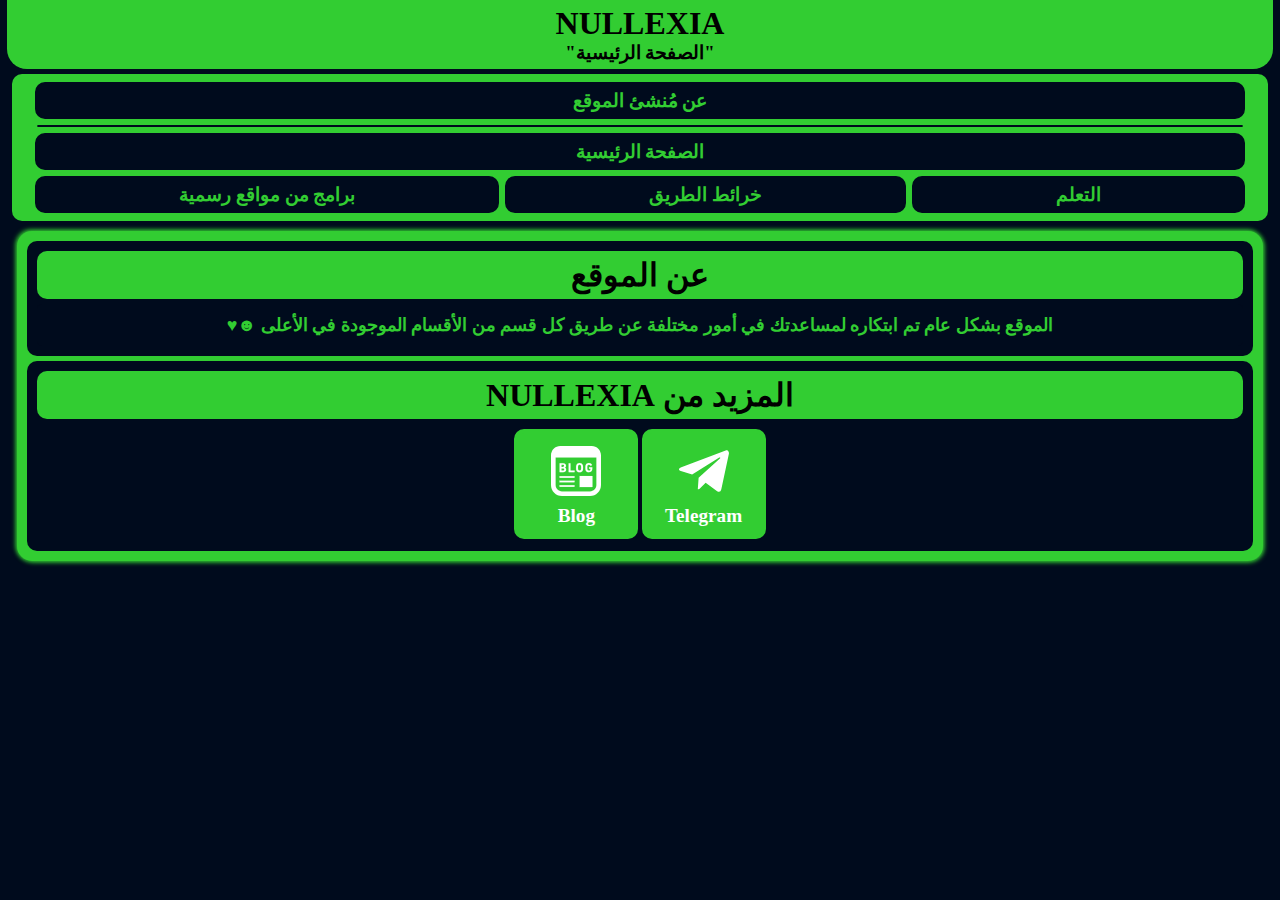
<file: index.html>
<!DOCTYPE
    html>
<html
    lang="ar"
    dir="rtl">

<head>
    <meta
        charset="UTF-8">
    <meta
        http-equiv="X-UA-Compatible"
        content="IE=edge">
    <meta
        name="viewport"
        content="width=device-width, initial-scale=1.0">
    <link
        rel="stylesheet"
        href="all/all.css">
    <script
        defer
        src="all/all.js"></script>
    <link
        rel="stylesheet"
        href="learning/learning.css">
    <link
        rel="stylesheet"
        href="programsfromofficialwebsites/programsfromofficialwebsites.css">
    <link
        rel="stylesheet"
        href="index/index.css">
    <link
        rel="shortcut icon"
        href="icons/nullexia.png"
        type="image/x-icon" />
    <title>
        NULLEXIA
        (الصفحة
        الرئيسية)
    </title>
</head>

<body>
    <header>
        <a
            href="index.html">
            <h1
                class="h1_header">
                NULLEXIA
            </h1>
        </a>
        <h3
            class="h3_header">
            "الصفحة
            الرئيسية"
        </h3>
    </header>
    <nav>
        <a class="nav AboutUs_nav"
            target="_blank"
            href="https://www.behance.net/M3MD69">عن
            مُنشئ
            الموقع</a>
        <hr
            class="hr_head">
        <a class="nav Home_nav"
            href="index.html">الصفحة
            الرئيسية</a>
        <a class="nav Bot_nav"
            href="learning.html">التعلم</a>
        <a class="nav Roadmaps_nav"
            href="roadmaps.html">خرائط
            الطريق</a>
        <a class="nav Download_Programs_From_Official_Websites"
            href="programsfromofficialwebsites.html">برامج
            من
            مواقع
            رسمية</a>
        <!-- <dialog class="Container_AboutUs">
            <p class="learning_Dialog_buttons Exit_Prof">✕</p>
            <p class="p_footer"><br>
                Designed & Programmed & Developed<br><br>
                By Software Engineer/Mohamed Sadawy Thabet<br><br>
                NULLEXIA © 2023
            </p>
        </dialog> -->
    </nav>
    <main
        class="main_information">
        <article>
            <section
                class="section_main">
                <h1
                    class="h1_main">
                    عن
                    الموقع
                </h1>
                <p
                    class="p_main">
                    الموقع
                    بشكل
                    عام
                    تم
                    ابتكاره
                    لمساعدتك
                    في
                    أمور
                    مختلفة
                    عن
                    طريق
                    كل
                    قسم
                    من
                    الأقسام
                    الموجودة
                    في
                    الأعلى
                    ☻♥<br>
                </p>
            </section>
            <section
                class="section_main">
                <h1 class="h1_main h2s"
                    style="margin-bottom: 0.5rem;">
                    المزيد
                    من
                    NULLEXIA
                </h1>
                <div
                    class="div_info">
                    <div
                        class="box">
                        <a href="https://t.me//NULLEXIA"
                            target="_blank">
                            <img
                                src="icons/telegram.svg">
                            <p
                                style="color: white;">
                                Telegram
                            </p>
                        </a>
                    </div>
                    <div
                        class="box">
                        <a href="https://m3md69.github.io/NULLEXIA-Blogs/nullexia-contents.html"
                            target="_blank">
                            <img
                                src="icons/blog.svg">
                            <p
                                style="color: white;">
                                Blog
                            </p>
                        </a>
                    </div>
                </div>
            </section>
        </article>
    </main>
</body>

</html>
</file>
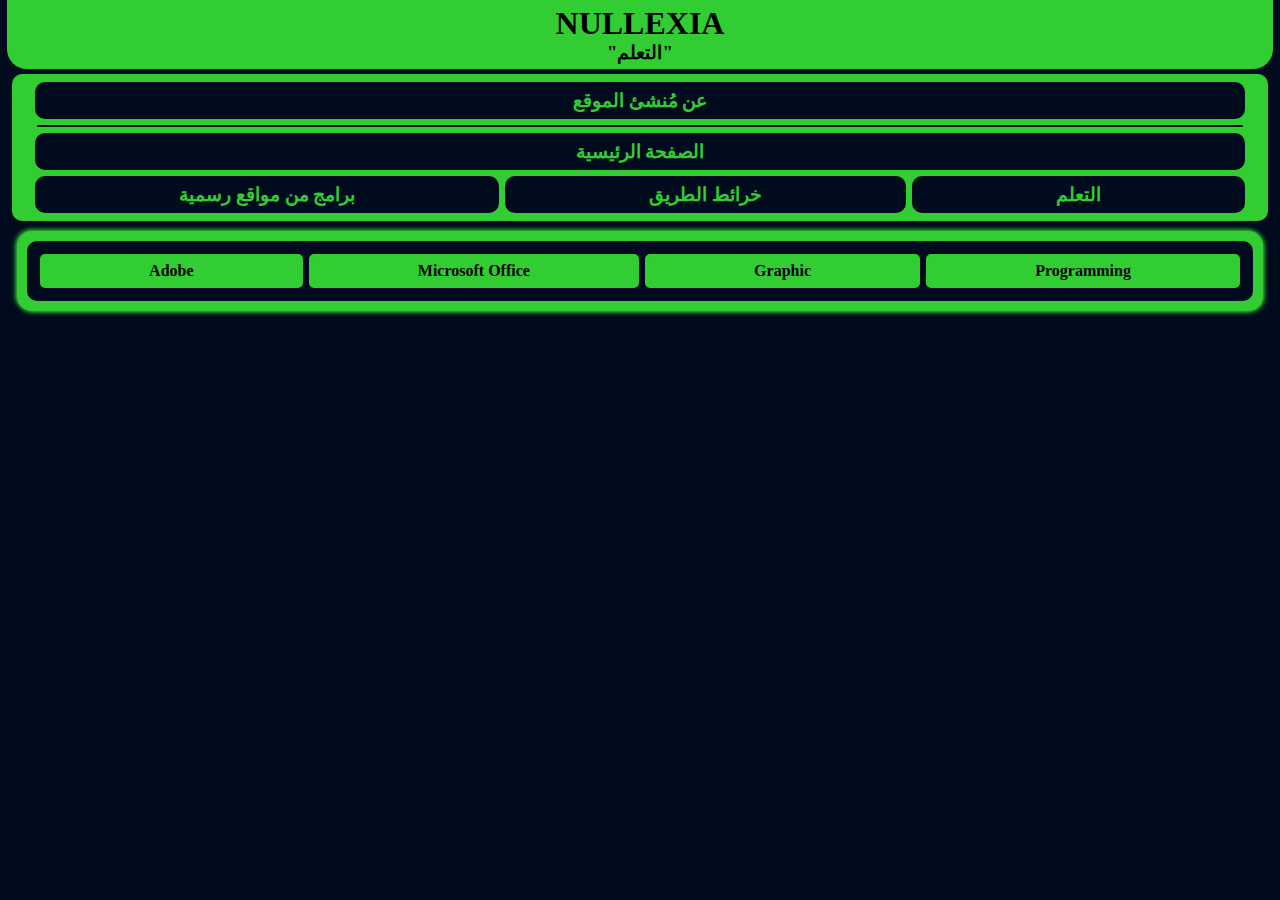
<file: learning.html>
<!DOCTYPE html>
<html lang="ar" dir="rtl">

<head>
    <meta charset="UTF-8">
    <meta http-equiv="X-UA-Compatible" content="IE=edge">
    <meta name="viewport" content="width=device-width, initial-scale=1.0">
    <link rel="stylesheet" href="all/all.css">
    <link rel="stylesheet" href="learning/learning.css">
    <script defer src="all/all.js"></script>
    <script defer type="module" src="learning/learning.js"></script>
    <link rel="shortcut icon" href="icons/nullexia.png" type="image/x-icon" />
    <title>NULLEXIA (التعلم)</title>
</head>

<body>
    <header>
        <a href="index.html">
            <h1 class="h1_header">NULLEXIA</h1>
        </a>
        <h3 class="h3_header">"التعلم"</h3>
    </header>
    <nav>
        <a class="nav AboutUs_nav" target="_blank" href="https://m3md69.github.io/msth">عن مُنشئ الموقع</a>
        <hr class="hr_head">
        <a class="nav Home_nav" href="index.html">الصفحة الرئيسية</a>
        <a class="nav Bot_nav" href="learning.html">التعلم</a>
        <a class="nav Roadmaps_nav" href="roadmaps.html">خرائط الطريق</a>
        <a class="nav Download_Programs_From_Official_Websites" href="programsfromofficialwebsites.html">برامج من مواقع رسمية</a>
    </nav>
    <main class="main_information">
        <article>
            <section class="section_main">

                <div class="buttons_container Div_main show_anything_div">
                    <p class="learning_buttons Programming">Programming</p>
                    <p class="learning_buttons Graphic">Graphic</p>
                    <p class="learning_buttons Microsoft_Office">Microsoft Office</p>
                    <p class="learning_buttons Adobe">Adobe</p>
                </div>

                <div class="buttons_container Div_main_Programming">
                    <p class="learning_buttons Back_To_First_Menu">Back To First Menu</p>

                    <p class="learning_buttons Programming_Languages">Programming Languages</p>
                    <p class="learning_buttons Programming_Programs">Programming Programs</p>
                </div>

                <div class="buttons_container Div_main_Programming_Programming_Languages">
                    <p class="learning_buttons Back_To_First_Menu">Back To First Menu</p>
                    <p class="learning_buttons Back_To_Programming_Menu">Back To Programming Menu</p>

                    <p class="learning_buttons HTML">HTML</p>
                    <p class="learning_buttons css">CSS</p>
                    <p class="learning_buttons JavaScript">Java Script</p>
                    <p class="learning_buttons C">C</p>
                    <p class="learning_buttons Cpp">C++</p>
                    <p class="learning_buttons Cs">C#</p>
                    <p class="learning_buttons PHP">PHP</p>
                    <p class="learning_buttons Python">Python</p>
                    <p class="learning_buttons TypeScript">Type Script</p>
                    <p class="learning_buttons Git">Git</p>
                    <p class="learning_buttons SASS">SASS</p>
                    <p class="learning_buttons Canvas">Canvas</p>
                    <p class="learning_buttons AJAX">AJAX</p>
                    <p class="learning_buttons JSON">JSON</p>
                    <p class="learning_buttons Vue_js">Vue.js</p>
                    <p class="learning_buttons PugJs">PugJs</p>
                    <p class="learning_buttons Gulp">Gulp</p>
                    <p class="learning_buttons jQuery">jQuery</p>
                    <!-- <p class="learning_buttons Node_js">Node.js</p> -->
                    <p class="learning_buttons Bootstrap">Bootstrap</p>
                    <p class="learning_buttons UML">UML</p>
                    <p class="learning_buttons Dart">Dart</p>
                    <p class="learning_buttons Fs">F#</p>
                    <p class="learning_buttons Ruby">Ruby</p>
                    <p class="learning_buttons Pascal">Pascal</p>
                    <p class="learning_buttons Scala">Scala</p>
                    <p class="learning_buttons Java">Java</p>
                    <p class="learning_buttons Kotlin">Kotlin</p>
                    <p class="learning_buttons React">React</p>
                    <p class="learning_buttons PyTorch">PyTorch</p>
                    <p class="learning_buttons Django">Django</p>
                    <p class="learning_buttons Ring">Ring</p>
                    <p class="learning_buttons Crystal_Report">Crystal Report</p>
                    <p class="learning_buttons ASP_NET_Core">ASP.NET Core</p>
                    <p class="learning_buttons Visual_Basic">Visual Basic</p>
                    <p class="learning_buttons CS50">CS50</p>
                    <p class="learning_buttons Clean_Code">Clean Code</p>
                    <p class="learning_buttons Command_Lines">Command Lines</p>
                </div>

                <div class="buttons_container Div_main_Programming_Programming_Programs">
                    <p class="learning_buttons Back_To_First_Menu">Back To First Menu</p>
                    <p class="learning_buttons Back_To_Programming_Menu">Back To Programming Menu</p>

                    <p class="learning_buttons WordPress">WordPress</p>
                    <p class="learning_buttons Larp">Larp</p>
                    <p class="learning_buttons Xamarin">Xamarin</p>
                    <p class="learning_buttons MAUI">MAUI</p>
                    <p class="learning_buttons Flutter">Flutter</p>
                    <p class="learning_buttons Next_js">Next.js</p>
                    <p class="learning_buttons Laravel">Laravel</p>
                    <p class="learning_buttons Blend_For_Visual_Studio">Blend For Visual Studio</p>
                    <p class="learning_buttons Docker">Docker</p>
                    <p class="learning_buttons Godot">Godot</p>
                    <p class="learning_buttons Unity">Unity</p>
                    <p class="learning_buttons Unreal_Engine">Unreal Engine</p>
                    <p class="learning_buttons SwiftUI">SwiftUI</p>
                    <p class="learning_buttons Android_Studio">Android Studio</p>
                    <p class="learning_buttons Jetpack_Compose">Jetpack Compose</p>
                    <p class="learning_buttons MVVM">MVVM</p>
                    <p class="learning_buttons MySQL">MySQL</p>
                    <p class="learning_buttons MongoDB">MongoDB</p>
                </div>

                <div class="buttons_container Div_main_Graphic">
                    <p class="learning_buttons Back_To_First_Menu">Back To First Menu</p>

                    <p class="learning_buttons Graphic_Programs">Graphic Programs</p>
                </div>

                <div class="buttons_container Div_main_Graphic_Graphic_Programs">
                    <p class="learning_buttons Back_To_First_Menu">Back To First Menu</p>
                    <p class="learning_buttons Back_To_Graphic_Menu">Back To Graphic Menu</p>

                    <p class="learning_buttons Maya">Maya</p>
                    <p class="learning_buttons MATLAB">MATLAB</p>
                    <p class="learning_buttons Prokon">Prokon</p>
                    <p class="learning_buttons Autocad">Autocad</p>
                    <p class="learning_buttons Civil_3D">Civil 3D</p>
                    <p class="learning_buttons Arduino">Arduino</p>
                    <p class="learning_buttons Autodesk_Revit">Autodesk Revit</p>
                </div>

                <div class="buttons_container Div_main_Microsoft_Office">
                    <p class="learning_buttons Back_To_First_Menu">Back To First Menu</p>

                    <p class="learning_buttons Excel">Excel</p>
                    <p class="learning_buttons Word">Word</p>
                    <p class="learning_buttons Power_Point">Power Point</p>
                    <p class="learning_buttons Access">Access</p>
                    <p class="learning_buttons Visio">Visio</p>
                    <p class="learning_buttons Publish">Publish</p>
                </div>

                <div class="buttons_container Div_main_Adobe">
                    <p class="learning_buttons Back_To_First_Menu">Back To First Menu</p>

                    <p class="learning_buttons Adobe_Ps">Adobe Ps</p>
                    <p class="learning_buttons Adobe_Ai">Adobe Ai</p>
                    <p class="learning_buttons Adobe_Pr">Adobe Pr</p>
                    <p class="learning_buttons Adobe_Ae">Adobe Ae</p>
                    <p class="learning_buttons Adobe_Xd">Adobe Xd</p>
                    <p class="learning_buttons Adobe_Mu">Adobe Mu</p>
                </div>

                <dialog class="Container Container_HTML">
                    <p class="learning_Dialog_buttons Exit">✕</p>

                    <br><br>

                    <h3 class="Dia_H3 Container_Title_HTML">HTML</h3>

                    <hr class="hr_end">

                    <a target="_blank" class="learning_Dialog_buttons Abdelrahman_Gamal_2022_HTML" href="https://youtube.com/playlist?list=PLknwEmKsW8OtLRQPTLms79499meY2D6ij">(2022)<br>Abdelrahman Gamal</a>

                    <a target="_blank" class="learning_Dialog_buttons Mohammed_Abdelmajeed_2022_HTML" href="https://youtube.com/playlist?list=PL0NXc3SfXYNTW0hRzWLvaW55lrdYcqAw6">(2022)<br>Mohammed Abdelmajeed</a>

                    <a target="_blank" class="learning_Dialog_buttons Bro_Code_2022_HTML" href="https://www.youtube.com/playlist?list=PLZPZq0r_RZOPoNttk9beDhO_Bu5DA-xwP">(2022)<br>Bro Code</a>

                    <a target="_blank" class="learning_Dialog_buttons Elzero_Web_School_2021_HTML" href="https://youtube.com/playlist?list=PLDoPjvoNmBAw_t_XWUFbBX-c9MafPk9ji">(2021)<br>Elzero Web School</a>

                    <a target="_blank" class="learning_Dialog_buttons Korsat_X_Parmaga_2021_HTML" href="https://youtube.com/playlist?list=PLxbVBWjVdAEiKew7vvfMotHOaTrNk1SPM">(2021)<br>Korsat X Parmaga</a>

                    <a target="_blank" class="learning_Dialog_buttons Learn_In_Hour_2020_HTML" href="https://youtube.com/playlist?list=PLeWmXrh0047_3-nZBMf-6mpeq_F7HrlNU">(2020)<br>اتعلم في ساعة</a>

                    <a target="_blank" class="learning_Dialog_buttons CodeRK_2020_HTML" href="https://youtube.com/playlist?list=PLSiLeKadTQ7kUpplxZsHuALMKD2XhyYSz">(2020)<br>CodeRK</a>

                    <a target="_blank" class="learning_Dialog_buttons Coder_Shiyar_2020_HTML" href="https://youtube.com/playlist?list=PLMTdZ61eBnyrnapIyOphXAkIcR5DDOGkz">(2020)<br>Coder Shiyar</a>

                    <a target="_blank" class="learning_Dialog_buttons Hassouna_Academy_2016_HTML" href="https://youtube.com/playlist?list=PLHIfW1KZRIfnXKjZ9UcT5BVt9x19BlItX">(2016)<br>Hassouna Academy</a>
                </dialog>

                <dialog class="Container Container_css">
                    <p class="learning_Dialog_buttons Exit">✕</p>

                    <br><br>

                    <h3 class="Dia_H3 Container_Title_css">CSS</h3>

                    <hr class="hr_end">

                    <a target="_blank" class="learning_Dialog_buttons Korsat_X_Parmaga_2022_css" href="https://youtube.com/playlist?list=PLxbVBWjVdAEiAeQVzIn2toYStRbw1Szme">(2022)<br>Korsat X
                        Parmaga</a>

                    <a target="_blank" class="learning_Dialog_buttons Bro_Code_2022_css" href="https://youtube.com/playlist?list=PLZPZq0r_RZOONc3kkuRmBOlj67YAG6jqo">(2022)<br>Bro Code</a>

                    <a target="_blank" class="learning_Dialog_buttons Elzero_Web_School_2021_css" href="https://youtube.com/playlist?list=PLDoPjvoNmBAzjsz06gkzlSrlev53MGIKe">(2021)<br>Elzero Web School</a>

                    <a target="_blank" class="learning_Dialog_buttons Abdelrahman_Gamal_2021_css" href="https://youtube.com/playlist?list=PLknwEmKsW8Ov6JLhkIO1pOdHHCjdCq-PJ">(2021)<br>Abdelrahman Gamal</a>

                    <a target="_blank" class="learning_Dialog_buttons CodeRK_2021_css" href="https://youtube.com/playlist?list=PLSiLeKadTQ7n-Ftg39kC2ss3Uogb_gu5R">(2021)<br>CodeRK</a>

                    <a target="_blank" class="learning_Dialog_buttons Learn_In_Hour_2020_css" href="https://youtube.com/playlist?list=PLeWmXrh0047_gJPbo3hqif4Q6oFdncMs5">(2020)<br>اتعلم في ساعة</a>

                    <a target="_blank" class="learning_Dialog_buttons Coder_Shiyar_2019to2022_css" href="https://youtube.com/playlist?list=PLMTdZ61eBnyoxjc9Prw0uhwgp6YZ2-_sg">(2019:2022)<br>Coder Shiyar</a>
                </dialog>

                <dialog class="Container Container_JavaScript">
                    <p class="learning_Dialog_buttons Exit">✕</p>

                    <br><br>

                    <h3 class="Dia_H3 Container_Title_JavaScript">JavaScript</h3>

                    <hr class="hr_end">

                    <a target="_blank" class="learning_Dialog_buttons Korsat_X_Parmaga_2022_JavaScript" href="https://youtube.com/playlist?list=PLxbVBWjVdAEiv1wDDAA3JYBXsIFnBG_pp">(2022)<br>Korsat X Parmaga</a>

                    <a target="_blank" class="learning_Dialog_buttons Bro_Code_2022_JavaScript" href="https://youtube.com/playlist?list=PLZPZq0r_RZOMRMjHB_IEBjOW_ufr00yG1">(2022)<br>Bro Code</a>

                    <a target="_blank" class="learning_Dialog_buttons Abdelrahman_Gamal_2021to2022_JavaScript" href="https://youtube.com/playlist?list=PLknwEmKsW8OuTqUDaFRBiAViDZ5uI3VcE">(2021:2022)<br>Abdelrahman Gamal</a>

                    <a target="_blank" class="learning_Dialog_buttons Elzero_Web_School_2021_JavaScript" href="https://youtube.com/playlist?list=PLDoPjvoNmBAx3kiplQR_oeDqLDBUDYwVv">(2021)<br>Elzero Web School</a>

                    <a target="_blank" class="learning_Dialog_buttons Learn_In_Hour_2021_JavaScript" href="https://youtube.com/playlist?list=PLeWmXrh00479AIgmrP7dG0-IM8NlaHgnR">(2021)<br>اتعلم في ساعة</a>

                    <a target="_blank" class="learning_Dialog_buttons FreeCodeCamp_2021_JavaScript" href="https://youtu.be/jS4aFq5-91M">(2021)<br>FreeCodeCamp</a>

                    <a target="_blank" class="learning_Dialog_buttons Coder_Shiyar_2020to2022_JavaScript" href="https://youtube.com/playlist?list=PLMTdZ61eBnyp1nMM8mGRzpwuu6FNxFy0D">(2020:2022)<br>Coder Shiyar</a>

                    <a target="_blank" class="learning_Dialog_buttons CodeRK_2020to2021_JavaScript" href="https://youtube.com/playlist?list=PLSiLeKadTQ7lSXUk3-f8NnrpYRLGKwAJ2">(2020:2021)<br>CodeRK</a>
                </dialog>

                <dialog class="Container Container_C">
                    <p class="learning_Dialog_buttons Exit">✕</p>

                    <br><br>

                    <h3 class="Dia_H3 Container_Title_C">C</h3>

                    <hr class="hr_end">

                    <a target="_blank" class="learning_Dialog_buttons Korsat_X_Parmaga_2022_C" href="https://youtube.com/playlist?list=PLxbVBWjVdAEieEfGae9hqwT9TQ90yvehy">(2022)<br>Korsat X Parmaga</a>

                    <a target="_blank" class="learning_Dialog_buttons Bro_Code_2022_C" href="https://youtube.com/playlist?list=PLZPZq0r_RZOOzY_vR4zJM32SqsSInGMwe">(2022)<br>Bro Code</a>

                    <a target="_blank" class="learning_Dialog_buttons Bouferah_Khireddine_2020to2022_C" href="https://youtube.com/playlist?list=PLfK5X-fTOAT4-kUfJLKWfcLeYQ_iOI2J4">(2020:2022)<br>Bouferah Khireddine</a>

                    <a target="_blank" class="learning_Dialog_buttons Troubleshooter_Youssef_Shawky_2020_C" href="https://youtube.com/playlist?list=PLVp0hvzMSQHTlz2CNlbhq-E6WYYujm7b8">(2020)<br>Troubleshooter Youssef Shawky</a>

                    <a target="_blank" class="learning_Dialog_buttons No_Limits_2019to2020_C" href="https://youtube.com/playlist?list=PLCff-C7zg9mS9HDUkb4dnbpbA7n2pE3TI">(2019:2020)<br>بلا حدود</a>
                </dialog>

                <dialog class="Container Container_Cpp">
                    <p class="learning_Dialog_buttons Exit">✕</p>

                    <br><br>

                    <h3 class="Dia_H3 Container_Title_Cpp">C++</h3>

                    <hr class="hr_end">

                    <p target="_blank" class="learning_Dialog_buttons BK_Programmer_2017_2017_2018_2018to2019_Cpp">(2017, 2017, 2018, 2018:2019)<br>BK Programmer</p>

                    <p class="learning_Dialog_buttons Mohamed_Eldesoky_2013_2019_2022_Cpp">(2013, 2019, 2022)<br>Mohamed Eldesoky</p>

                    <p class="learning_Dialog_buttons Adel_Nasim_2017_Cpp">(2017)<br>Adel Nasim</p>

                    <p class="learning_Dialog_buttons Mohammed_Shoshan_2017_Cpp">(2017)<br>Mohammed Shoshan</p>

                    <a target="_blank" class="learning_Dialog_buttons Elzero_Web_School_2023_Cpp" href="https://youtube.com/playlist?list=PLDoPjvoNmBAwy-rS6WKudwVeb_x63EzgS">(2023)<br>Elzero Web School</a>

                    <a target="_blank" class="learning_Dialog_buttons Bro_Code_2022_Cpp" href="https://youtube.com/playlist?list=PLZPZq0r_RZOMHoXIcxze_lP97j2Ase2on">(2022)<br>Bro Code</a>

                    <a target="_blank" class="learning_Dialog_buttons FreeCodeCamp_2022_Cpp" href="https://youtu.be/8jLOx1hD3_o">(2022)<br>FreeCodeCamp</a>

                    <a target="_blank" class="learning_Dialog_buttons TheNewBaghdad_2021_Cpp" href="https://youtube.com/playlist?list=PLF8OvnCBlEY1W54Am_lA9uXK1gAyExMmP">(2021)<br>TheNewBaghdad</a>

                    <a target="_blank" class="learning_Dialog_buttons Learn_Simply_2021_Cpp" href="https://youtu.be/35qTqtpQMxg">(2021)<br>اتعلم ببساطة</a>

                    <a target="_blank" class="learning_Dialog_buttons Hafedktech_2020_Cpp" href="https://youtu.be/gAKDUIQCeKM">(2020)<br>Hafedktech</a>

                    <a target="_blank" class="learning_Dialog_buttons Hassouna_Academy_2019_Cpp" href="https://youtube.com/playlist?list=PLHIfW1KZRIflPoGDzHxFW5sDadboQ08Vd">(2019)<br>Hassouna Academy</a>
                </dialog>

                <dialog class="Container Container_Cpp_BK_Programmer_2017_2017_2018_2018to2019">
                    <p class=" learning_Dialog_buttons Exit">✕</p>

                    <br><br>

                    <p class="learning_Dialog_buttons Container_Title_Cpp_Back">Back To C++ Menu</p>

                    <hr class="hr_end">

                    <a target="_blank" class="learning_Dialog_buttons BK_Programmer_2017_2017_2018_2018to2019_Cpp_Parrallel_Programming_2018_2019" href="https://youtube.com/playlist?list=PLEPx7DrqAqKCtXVlXPHGIB-2LHFEsvT7N">(2018:2019)<br>Parrallel Programming</a>

                    <a target="_blank" class="learning_Dialog_buttons BK_Programmer_2017_2017_2018_2018to2019_Cpp_Basics_2017" href="https://youtube.com/playlist?list=PLEPx7DrqAqKAJm4wM3r7FvvX7y6tuBOAQ">(2017)<br>Basics</a>
                </dialog>

                <dialog class="Container Container_Cpp_Mohamed_Eldesoky_2013_2019_2022">
                    <p class=" learning_Dialog_buttons Exit">✕</p>

                    <br><br>

                    <p class="learning_Dialog_buttons Container_Title_Cpp_Back">Back To C++ Menu</p>

                    <hr class="hr_end">

                    <a target="_blank" class="learning_Dialog_buttons Mohamed_Eldesoky_2013_2019_2022_Cpp_Data_Structures_2022" href="https://youtube.com/playlist?list=PL1DUmTEdeA6JlommmGP5wicYLxX5PVCQt">(2022)<br>Data Structures</a>

                    <a target="_blank" class="learning_Dialog_buttons Mohamed_Eldesoky_2013_2019_2022_Cpp_Object_Oriented_2019" href="https://youtube.com/playlist?list=PL1DUmTEdeA6KLEvIO0NyrkT91BVle8BOU">(2019)<br>Object Oriented</a>

                    <a target="_blank" class="learning_Dialog_buttons Mohamed_Eldesoky_2013_2019_2022_Cpp_Basics_2013" href="https://youtube.com/playlist?list=PL1DUmTEdeA6IUD9Gt5rZlQfbZyAWXd-oD">(2013)<br>Basics</a>
                </dialog>

                <dialog class="Container Container_Cpp_Adel_Nasim_2017">
                    <p class="learning_Dialog_buttons Exit">✕</p>

                    <br><br>

                    <p class="learning_Dialog_buttons Container_Title_Cpp_Back">Back To C++ Menu</p>

                    <hr class="hr_end">

                    <a target="_blank" class="learning_Dialog_buttons Adel_Nasim_2017_Cpp_Object_Oriented_2017" href="https://youtube.com/playlist?list=PLCInYL3l2Aaiq1oLvi9TlWtArJyAuCVow">(2017)<br>Object Oriented</a>

                    <a target="_blank" class="learning_Dialog_buttons Adel_Nasim_2017_Cpp_Basics_2017" href="https://youtube.com/playlist?list=PLCInYL3l2AajFAiw4s1U4QbGszcQ-rAb3">(2017)<br>Basics</a>
                </dialog>

                <dialog class="Container Container_Cpp_Mohammed_Shoshan_2017">
                    <p class="learning_Dialog_buttons Exit">✕</p>

                    <br><br>

                    <p class="learning_Dialog_buttons Container_Title_Cpp_Back">Back To C++ Menu</p>

                    <hr class="hr_end">

                    <a target="_blank" class="learning_Dialog_buttons Mohammed_Shoshan_2017_Cpp_Object_Oriented_2017" href="https://youtube.com/playlist?list=PLnzqK5HvcpwRUapI9yl1qwkdpS__UtqLd">(2017)<br>Object Oriented</a>

                    <a target="_blank" class="learning_Dialog_buttons Mohammed_Shoshan_2017_Cpp_Basics_2017" href="https://youtube.com/playlist?list=PLnzqK5HvcpwQ_nQt-hKGAEIDJjTJBCV02">(2017)<br>Basics</a>
                </dialog>

                <dialog class="Container Container_Cs">
                    <p class="learning_Dialog_buttons Exit">✕</p>

                    <br><br>

                    <h3 class="Dia_H3 Container_Title_Cs">C#</h3>

                    <hr class="hr_end">

                    <p target="_blank" class="learning_Dialog_buttons Codographia_2022_2023_Cs">(2022, 2023)<br>Codographia</p>

                    <p target="_blank" class="learning_Dialog_buttons Mohammed_Shoshan_2020_2020to2021_Cs">(2020, 2020:2021)<br>Mohammed Shoshan</p>

                    <a target="_blank" class="learning_Dialog_buttons Bro_Code_2022_Cs" href="https://youtube.com/playlist?list=PLZPZq0r_RZOPNy28FDBys3GVP2LiaIyP_">(2022)<br>Bro Code</a>

                    <a target="_blank" class="learning_Dialog_buttons Muhammed_Essa_2022_Cs" href="https://youtube.com/playlist?list=PLMYF6NkLrdN-S0ZU-r5cZSJSXk3VJ60VJ">(2020)<br>Muhammed Essa</a>

                    <a target="_blank" class="learning_Dialog_buttons Techno_U_2019_Cs" href="https://youtube.com/playlist?list=PLhiFu-f80eo-tcwk0nYsehyPErEhw9scm">(2019)<br>Tecno U</a>

                    <a target="_blank" class="learning_Dialog_buttons Hassouna_Academy_2017to2018_Cs" href="https://youtube.com/playlist?list=PLHIfW1KZRIfkDF2xTIB5kX8gdthmLTufx">(2017:2018)<br>Hassouna Academy</a>
                </dialog>

                <dialog class="Container Container_Cs_Codographia_2022_2023">
                    <p class="learning_Dialog_buttons Exit">✕</p>

                    <br><br>

                    <p class="learning_Dialog_buttons Container_Title_Cs_Back">Back To C# Menu</p>

                    <hr class="hr_end">

                    <a target="_blank" class="learning_Dialog_buttons Codographia_2022_2023_Cs_Object_Oriented_2023" href="https://youtube.com/playlist?list=PLX1bW_GeBRhAfq0EsDHH4YemBAd6G-H75">(2023)<br>Object Oriented</a>

                    <a target="_blank" class="learning_Dialog_buttons Codographia_2022_2023_Cs_Basics_2022" href="https://youtube.com/playlist?list=PLX1bW_GeBRhCU9l7examhVrARmXHHRrLR">(2022)<br>Basics</a>
                </dialog>

                <dialog class="Container Container_Cs_Mohammed_Shoshan_2020_2020to2021">
                    <p class="learning_Dialog_buttons Exit">✕</p>

                    <br><br>

                    <p class="learning_Dialog_buttons Container_Title_Cs_Back">Back To C# Menu</p>

                    <hr class="hr_end">

                    <a target="_blank" class="learning_Dialog_buttons Mohammed_Shoshan_2020_2020to2021_Cs_Object_Oriented_2020to2021" href="https://youtube.com/playlist?list=PLnzqK5HvcpwQfXeFaGHRYQfyQrJjOy43u">(2020:2021)<br>Object Oriented</a>

                    <a target="_blank" class="learning_Dialog_buttons Mohammed_Shoshan_2020_2020to2021_Cs_Basics_2020" href="https://youtube.com/playlist?list=PLnzqK5HvcpwQLsXXXxx_mX3WvUEgGM0iA">(2020)<br>Basics</a>
                </dialog>

                <dialog class="Container Container_PHP">
                    <p class="learning_Dialog_buttons Exit">✕</p>

                    <br><br>

                    <h3 class="Dia_H3 Container_Title_PHP">PHP</h3>

                    <hr class="hr_end">

                    <a target="_blank" class="learning_Dialog_buttons Dani_Krossing_2023_PHP" href="https://youtube.com/playlist?list=PL0eyrZgxdwhwwQQZA79OzYwl5ewA7HQih">(2023)<br>Dani Krossing</a>

                    <a target="_blank" class="learning_Dialog_buttons Elzero_Web_School_2022_PHP" href="https://youtube.com/playlist?list=PLDoPjvoNmBAy41u35AqJUrI-H83DObUDq">(2022)<br>Elzero Web School</a>

                    <a target="_blank" class="learning_Dialog_buttons Coder_Shiyar_2020to2023_PHP" href="https://youtube.com/playlist?list=PLMTdZ61eBnypZGBMDMGYI48WfZEyAgQK_">(2020:2023)<br>Coder Shiyar</a>

                    <a target="_blank" class="learning_Dialog_buttons CodeRK_2020to2021_PHP" href="https://youtube.com/playlist?list=PLSiLeKadTQ7mfep8d_FXWLnoARZyXJ5ob">(2020:2021)<br>CodeRK</a>

                    <a target="_blank" class="learning_Dialog_buttons Techno_U_2020_PHP" href="https://youtube.com/playlist?list=PLhiFu-f80eo9iOjY07fJzDe9HKSvgRlXc">(2020)<br>Techno U</a>

                    <a target="_blank" class="learning_Dialog_buttons Nour_Homsi_2020_PHP" href="https://youtube.com/playlist?list=PLPTNqXpQ2tbhZCF8ClaFkDsHwySgTwrUf">(2020)<br>Nour Homsi</a>

                    <a target="_blank" class="learning_Dialog_buttons Hassouna_Academy_2017_PHP" href="https://youtube.com/playlist?list=PLHIfW1KZRIfmPDQahhTDdd1DJ4PwQl3pC">(2017)<br>Hassouna Academy</a>
                </dialog>

                <dialog class="Container Container_Python">
                    <p class="learning_Dialog_buttons Exit">✕</p>

                    <br><br>

                    <h3 class="Dia_H3 Container_Title_Python">Python</h3>

                    <hr class="hr_end">

                    <p target="_blank" class="learning_Dialog_buttons Mohammed_Shoshan_2017_2017_2017_2018_Python">(2017, 2017, 2017, 2018)<br>Mohammed Shoshan</p>

                    <a target="_blank" class="learning_Dialog_buttons Big_Data_With_Arabic_2022_Python" href="https://youtube.com/playlist?list=PLrooD4hY1QqCCAbHdQTJ-BpVFQlCu_Pg1">(2022)<br>Big Data With Arabic</a>

                    <a target="_blank" class="learning_Dialog_buttons Muhammed_Essa_2022_Python" href="https://youtube.com/playlist?list=PLMYF6NkLrdN9-gHf9iAWVpjkcGBoxn68K">(2022)<br>Muhammed Essa</a>

                    <a target="_blank" class="learning_Dialog_buttons Bro_Code_2022_Python" href="https://youtube.com/playlist?list=PLZPZq0r_RZOOkUQbat8LyQii36cJf2SWT">(2022)<br>Bro Code</a>

                    <a target="_blank" class="learning_Dialog_buttons Coder_Shiyar_2021to2022_Python" href="https://youtube.com/playlist?list=PLMTdZ61eBnyqzCCSnPs65FXPr2ZVKji8B">(2021:2022)<br>Coder Shiyar</a>

                    <a target="_blank" class="learning_Dialog_buttons CodeRK_2020to2022_Python" href="https://youtube.com/playlist?list=PLSiLeKadTQ7mT2nyzPbfzWP3IOniezNvP">(2020:2022)<br>CodeRK</a>

                    <a target="_blank" class="learning_Dialog_buttons Elzero_Web_School_2020_Python" href="https://youtube.com/playlist?list=PLDoPjvoNmBAyE_gei5d18qkfIe-Z8mocs">(2020)<br>Elzero Web School</a>

                    <a target="_blank" class="learning_Dialog_buttons Abdelrahman_Gamal_2020_Python" href="https://youtube.com/playlist?list=PLknwEmKsW8OsG8dnisr_-2WGyx7lpgGEE">(2020)<br>Abdelrahman Gamal</a>

                    <a target="_blank" class="learning_Dialog_buttons Techno_U_2020_Python" href="https://youtube.com/playlist?list=PLhiFu-f80eo_0U-kiWl-Dj4XckzlhI2QK">(2020)<br>Techno U</a>

                    <a target="_blank" class="learning_Dialog_buttons Codezilla_2020_Python" href="https://youtube.com/playlist?list=PLuXY3ddo_8nzrO74UeZQVZOb5-wIS6krJ">(2020)<br>Codezilla</a>

                    <a target="_blank" class="learning_Dialog_buttons Hassouna_Academy_2018to2020_Python" href="https://youtube.com/playlist?list=PLHIfW1KZRIfnM9y0sQRwjVz2-IwvnEJep">(2018:2020)<br>Hassouna Academy</a>

                    <a target="_blank" class="learning_Dialog_buttons Nour_Homsi_2018_Python" href="https://youtube.com/playlist?list=PLPTNqXpQ2tbiesxZbUuG-kxi7_dKBYkcY">(2018)<br>Nour Homsi</a>

                    <a target="_blank" class="learning_Dialog_buttons FreeCodeCamp_2018_Python" href="https://youtu.be/rfscVS0vtbw">(2018)<br>FreeCodeCamp</a>

                    <a target="_blank" class="learning_Dialog_buttons Mohamed Eldesoky_2017_Python" href="https://youtube.com/playlist?list=PL1DUmTEdeA6JCaY0EKssdqbiqq4sgRlUC">(2017)<br>Mohamed Eldesoky</a>
                </dialog>

                <dialog class="Container Container_Python_Mohammed_Shoshan_2017_2017_2017_2018">
                    <p class="learning_Dialog_buttons Exit">✕</p>

                    <br><br>

                    <p class="learning_Dialog_buttons Container_Title_Python_Back">Back To Python Menu</p>

                    <hr class="hr_end">

                    <a target="_blank" class="learning_Dialog_buttons Mohammed_Shoshan_2017_2017_2017_2018_Python_GUI_2018" href="https://youtube.com/playlist?list=PLnzqK5HvcpwRTfD0_fpfx0VC4VvIN1vGi">(2018)<br>GUI</a>

                    <a target="_blank" class="learning_Dialog_buttons Mohammed_Shoshan_2017_2017_2017_2018_Python_Database_2017" href="https://youtube.com/playlist?list=PLnzqK5HvcpwTpy2iVUmTe9oXokzJfgBxe">(2017)<br>Database</a>

                    <a target="_blank" class="learning_Dialog_buttons Mohammed_Shoshan_2020_2020to2021_Python_Object_Oriented_2017" href="https://youtube.com/playlist?list=PLnzqK5HvcpwQvoI1O-2_e5UcGux1oN6Mh">(2017)<br>Object Oriented</a>

                    <a target="_blank" class="learning_Dialog_buttons Mohammed_Shoshan_2020_2020to2021_Python_Basics_2017" href="https://youtube.com/playlist?list=PLnzqK5HvcpwR1X4imwck6n1Pc0uXpToDn">(2017)<br>Basics</a>
                </dialog>

                <dialog class="Container Container_TypeScript">
                    <p class="learning_Dialog_buttons Exit">✕</p>

                    <br><br>

                    <h3 class="Dia_H3 Container_Title_TypeScript">TypeScript</h3>

                    <hr class="hr_end">

                    <a target="_blank" class="learning_Dialog_buttons Elzero_Web_School_2022_TypeScript" href="https://youtube.com/playlist?list=PLDoPjvoNmBAy532K9M_fjiAmrJ0gkCyLJ">(2022)<br>Elzero Web School</a>
                </dialog>

                <dialog class="Container Container_Git">
                    <p class="learning_Dialog_buttons Exit">✕</p>

                    <br><br>

                    <h3 class="Dia_H3 Container_Title_Git">Git</h3>

                    <hr class="hr_end">

                    <a target="_blank" class="learning_Dialog_buttons BK_Programmer_2021_Git" href="https://youtube.com/playlist?list=PLEPx7DrqAqKASKaTskYW3vbreozaltD99">(2021)<br>BK Programmer</a>

                    <a target="_blank" class="learning_Dialog_buttons Elzero_Web_School_2019to2020_Git" href="https://youtube.com/playlist?list=PLDoPjvoNmBAw4eOj58MZPakHjaO3frVMF">(2019:2020)<br>Elzero Web School</a>
                </dialog>

                <dialog class="Container Container_SASS">
                    <p class="learning_Dialog_buttons Exit">✕</p>

                    <br><br>

                    <h3 class="Dia_H3 Container_Title_SASS">SASS</h3>

                    <hr class="hr_end">

                    <a target="_blank" class="learning_Dialog_buttons Elzero_Web_School_2021_SASS" href="https://youtube.com/playlist?list=PLDoPjvoNmBAzlpyFHOaB3b-eubmF0TAV2">(2021)<br>Elzero Web School</a>

                    <a target="_blank" class="learning_Dialog_buttons Nour_Homsi_2021_SASS" href="https://youtube.com/playlist?list=PLPTNqXpQ2tbgJPXA07MUI3A2oxnOfB6z4">(2020)<br>Nour Homsi</a>
                </dialog>

                <dialog class="Container Container_Canvas">
                    <p class="learning_Dialog_buttons Exit">✕</p>

                    <br><br>

                    <h3 class="Dia_H3 Container_Title_Canvas">Canvas</h3>

                    <hr class="hr_end">

                    <a target="_blank" class="learning_Dialog_buttons Elzero_Web_School_2020_Canvas" href="https://youtube.com/playlist?list=PLDoPjvoNmBAxdetco1wwicE7Fbm73UYy0">(2020)<br>Elzero Web School</a>
                </dialog>

                <dialog class="Container Container_AJAX">
                    <p class="learning_Dialog_buttons Exit">✕</p>

                    <br><br>

                    <h3 class="Dia_H3 Container_Title_AJAX">AJAX</h3>

                    <hr class="hr_end">

                    <a target="_blank" class="learning_Dialog_buttons Elzero_Web_School_2019_AJAX" href="https://youtube.com/playlist?list=PLDoPjvoNmBAytfRIdMIkLeoQHP0o5uWBa">(2019)<br>Elzero Web School</a>
                </dialog>

                <dialog class="Container Container_J_SON">
                    <p class="learning_Dialog_buttons Exit">✕</p>

                    <br><br>

                    <h3 class="Dia_H3 Container_Title_J_SON">JSON</h3>

                    <hr class="hr_end">

                    <a target="_blank" class="learning_Dialog_buttons Elzero_Web_School_2019_J_SON" href="https://youtube.com/playlist?list=PLDoPjvoNmBAwH_PyuEFjk3OvXflJJrDRQ">(2019)<br>Elzero Web School</a>

                    <a target="_blank" class="learning_Dialog_buttons Hassouna_Academy_2017_J_SON" href="https://youtube.com/playlist?list=PLHIfW1KZRIflA5jVQbAAHVizSxoeOAtgq">(2017)<br>Hassouna Academy</a>
                </dialog>

                <dialog class="Container Container_Vue_js">
                    <p class="learning_Dialog_buttons Exit">✕</p>

                    <br><br>

                    <h3 class="Dia_H3 Container_Title_Vue_js">Vue.js</h3>

                    <hr class="hr_end">

                    <a target="_blank" class="learning_Dialog_buttons Elzero_Web_School_2019_Vue_js" href="https://youtube.com/playlist?list=PLDoPjvoNmBAxr5AqK3Yz4DWYKVSmIFziw">(2019)<br>Elzero Web School</a>
                </dialog>

                <dialog class="Container Container_PugJs">
                    <p class="learning_Dialog_buttons Exit">✕</p>

                    <br><br>

                    <h3 class="Dia_H3 Container_Title_PugJs">PugJs</h3>

                    <hr class="hr_end">

                    <a target="_blank" class="learning_Dialog_buttons Learn_In_Hour_2022_PugJs" href="https://youtube.com/playlist?list=PLeWmXrh0047_Tg8FadURQ0vhBHs7nQo7N">(2022)<br>اتعلم في ساعة</a>

                    <a target="_blank" class="learning_Dialog_buttons Elzero_Web_School_2019_PugJs" href="https://youtube.com/playlist?list=PLDoPjvoNmBAxckfbgAzwwxeoeBfi0y724">(2019)<br>Elzero Web School</a>
                </dialog>

                <dialog class="Container Container_Gulp">
                    <p class="learning_Dialog_buttons Exit">✕</p>

                    <br><br>

                    <h3 class="Dia_H3 Container_Title_Gulp">Gulp</h3>

                    <hr class="hr_end">

                    <a target="_blank" class="learning_Dialog_buttons Learn_In_Hour_2022_Gulp" href="youtube.com/playlist?list=PLeWmXrh00478J9uFw8a8Nu8z-X1TzzR-g">(2022)<br>Learn In Hour</a>
                </dialog>

                <dialog class="Container Container_jQuery">
                    <p class="learning_Dialog_buttons Exit">✕</p>

                    <br><br>

                    <h3 class="Dia_H3 Container_Title_jQuery">jQuery</h3>

                    <hr class="hr_end">

                    <a target="_blank" class="learning_Dialog_buttons CodeRK_2021_jQuery" href="https://youtube.com/playlist?list=PLSiLeKadTQ7mgVk7NWMHZvxWZBjCDZPl5">(2021)<br>CodeRK</a>

                    <a target="_blank" class="learning_Dialog_buttons Techno_U_2019_jQuery" href="https://youtube.com/playlist?list=PLhiFu-f80eo-icNm_akfcCO82Wh4gWJHG">(2019)<br>Techno U</a>

                    <a target="_blank" class="learning_Dialog_buttons Elzero_Web_School_2018_jQuery" href="https://youtube.com/playlist?list=PLDoPjvoNmBAz0_Ujf9ZB9KceUzzSVYDci">(2018)<br>Elzero Web School</a>

                    <a target="_blank" class="learning_Dialog_buttons Hassouna_Academy_2017_jQuery" href="https://youtube.com/playlist?list=PLHIfW1KZRIfll3ObMFi02Ry7oRU3MJVRG">(2017)<br>Hassouna Academy</a>
                </dialog>

                <!-- <dialog class="Container Container_Node_js">
                    <p class="learning_Dialog_buttons Exit">✕</p>

                    <br><br>

                    <h3 class="Dia_H3 Container_Title_Node_js">Node.js</h3>

                    <hr class="hr_end">

                    <a target="_blank" class="learning_Dialog_buttons Learn_In_Hour_2021_Node_js" href="https://youtube.com/playlist?list=PLeWmXrh0047991IDIBFxKZlzURscnf3t8">(2021)<br>اتعلم في ساعة</a>
                </dialog> -->

                <dialog class="Container Container_Bootstrap">
                    <p class="learning_Dialog_buttons Exit">✕</p>

                    <br><br>

                    <h3 class="Dia_H3 Container_Title_Bootstrap">Bootstrap</h3>

                    <hr class="hr_end">

                    <a target="_blank" class="learning_Dialog_buttons Korsat_X_Parmaga_2022_Bootstrap" href="https://youtube.com/playlist?list=PLxbVBWjVdAEjom8KOV1c9aXMCz4IE0OZy">(2022)<br>Korsat X Parmaga</a>

                    <a target="_blank" class="learning_Dialog_buttons Coder_Shiyar_2020to2021_Bootstrap" href="https://youtube.com/playlist?list=PLMTdZ61eBnyoZi9kwFl_-5IQhrJsmJIB5">(2020:2021)<br>Coder Shiyar</a>

                    <a target="_blank" class="learning_Dialog_buttons Abdelrahman_Gamal_2020_Bootstrap" href="https://youtube.com/playlist?list=PLknwEmKsW8OscL9GvjxwL7RYbcwwdIitk">(2020)<br>Abdelrahman Gamal</a>

                    <a target="_blank" class="learning_Dialog_buttons Hassouna_Academy_2020_Bootstrap" href="https://youtu.be/xElqa2wQxg0">(2020)<br>Hassouna Academy</a>
                </dialog>

                <dialog class="Container Container_UML">
                    <p class="learning_Dialog_buttons Exit">✕</p>

                    <br><br>

                    <h3 class="Dia_H3 Container_Title_UML">UML</h3>

                    <hr class="hr_end">

                    <a target="_blank" class="learning_Dialog_buttons Techno_U_2020_UML" href="https://youtube.com/playlist?list=PLhiFu-f80eo8Mak6DffronmyvYudJQJTz">(2020)<br>Techno U</a>
                </dialog>

                <dialog class="Container Container_Dart">
                    <p class="learning_Dialog_buttons Exit">✕</p>

                    <br><br>

                    <h3 class="Dia_H3 Container_Title_Dart">Dart</h3>

                    <hr class="hr_end">

                    <a target="_blank" class="learning_Dialog_buttons Muhammed_Essa_2023_Dart" href="https://youtube.com/playlist?list=PLMYF6NkLrdN84nVsmwdkhykMIZSWkfx6y">(2023)<br>Muhammed Essa</a>

                    <a target="_blank" class="learning_Dialog_buttons CodeRK_2022_Dart" href="https://youtube.com/playlist?list=PLSiLeKadTQ7klW_w50Djwq8UOsbY_w9DW">(2022)<br>CodeRK</a>

                    <a target="_blank" class="learning_Dialog_buttons Techno_U_2020_Dart" href="https://youtube.com/playlist?list=PLhiFu-f80eo8OpJdOdqG6a_wcWYh5PIQF">(2020)<br>Techno U</a>
                </dialog>

                <dialog class="Container Container_Fs">
                    <p class="learning_Dialog_buttons Exit">✕</p>

                    <br><br>

                    <h3 class="Dia_H3 Container_Title_Fs">F#</h3>

                    <hr class="hr_end">

                    <a target="_blank" class="learning_Dialog_buttons Techno_U_2020_Fs" href="https://youtube.com/playlist?list=PLhiFu-f80eo-F1uuSMxzltIuLWKMOpaVL">(2020)<br>Techno U</a>
                </dialog>

                <dialog class="Container Container_Ruby">
                    <p class="learning_Dialog_buttons Exit">✕</p>

                    <br><br>

                    <h3 class="Dia_H3 Container_Title_Ruby">Ruby</h3>

                    <hr class="hr_end">

                    <a target="_blank" class="learning_Dialog_buttons CodeRK_2022_Ruby" href="https://youtube.com/playlist?list=PLSiLeKadTQ7n_OAjuMsDbzceUpNGX4xb_">(2022)<br>CodeRK</a>

                    <a target="_blank" class="learning_Dialog_buttons Techno_U_2021_Ruby" href="https://youtube.com/playlist?list=PLhiFu-f80eo9cXpAh2Kv0m6Aq0eSWT8MC">(2021)<br>Techno U</a>
                </dialog>

                <dialog class="Container Container_Pascal">
                    <p class="learning_Dialog_buttons Exit">✕</p>

                    <br><br>

                    <h3 class="Dia_H3 Container_Title_Pascal">Pascal</h3>

                    <hr class="hr_end">

                    <a target="_blank" class="learning_Dialog_buttons Techno_U_2019_Pascal" href="https://youtube.com/playlist?list=PLhiFu-f80eo_caETHXnszJhhSsSdUZRBQ">(2019)<br>Techno U</a>
                </dialog>

                <dialog class="Container Container_Scala">
                    <p class="learning_Dialog_buttons Exit">✕</p>

                    <br><br>

                    <h3 class="Dia_H3 Container_Title_Scala">Scala</h3>

                    <hr class="hr_end">

                    <a target="_blank" class="learning_Dialog_buttons Muhammed_Essa_2021_Scala" href="https://youtube.com/playlist?list=PLMYF6NkLrdN8SXgSsX_e9D1Y6AvUGVNvA">(2021)<br>Muhammed Essa</a>
                </dialog>

                <dialog class="Container Container_Java">
                    <p class="learning_Dialog_buttons Exit">✕</p>

                    <br><br>

                    <h3 class="Dia_H3 Container_Title_Java">Java</h3>

                    <hr class="hr_end">

                    <p target="_blank" class="learning_Dialog_buttons Mohammed_Shoshan_2017_2017_2017_2018_Java">(2017, 2017, 2017, 2018)<br>Mohammed Shoshan</p>

                    <a target="_blank" class="learning_Dialog_buttons Bouferah_Khireddine_2022_Java" href="https://youtube.com/playlist?list=PLfK5X-fTOAT6y9vZmhnXHc_omfHa9YV6a">(2022)<br>Bouferah Khireddine</a>

                    <a target="_blank" class="learning_Dialog_buttons Bro_Code_2021_Java" href="https://youtube.com/playlist?list=PLZPZq0r_RZOMhCAyywfnYLlrjiVOkdAI1">(2021)<br>Bro Code</a>

                    <a target="_blank" class="learning_Dialog_buttons Adel_Nasim_2020to2022_Java" href="https://youtube.com/playlist?list=PLCInYL3l2AajYlZGzU_LVrHdoouf8W6ZN">(2020:2022)<br>Adel Nasim</a>

                    <a target="_blank" class="learning_Dialog_buttons Coder_Shiyar_2020_Java" href="https://youtube.com/playlist?list=PLMTdZ61eBnyol1gLHHgsiQbcOayNljG4_">(2020)<br>Coder Shiyar</a>

                    <a target="_blank" class="learning_Dialog_buttons Mohamed_Eldesoky_2017to2018_Java" href="https://youtube.com/playlist?list=PL1DUmTEdeA6K7rdxKiWJq6JIxTvHalY8f">(2017:2018)<br>Mohamed Eldesoky</a>

                    <a target="_blank" class="learning_Dialog_buttons Hassouna_Academy_2016to2020_Java" href="https://youtube.com/playlist?list=PLHIfW1KZRIfn9BnepQuzWiM_ZPIwUDawL">(2016:2020)<br>Hassouna Academy</a>
                </dialog>

                <dialog class="Container Container_Java_Mohammed_Shoshan_2017_2017_2017_2018">
                    <p class="learning_Dialog_buttons Exit">✕</p>

                    <br><br>

                    <p class="learning_Dialog_buttons Container_Title_Java_Back">Back To Java Menu</p>

                    <hr class="hr_end">

                    <a target="_blank" class="learning_Dialog_buttons Mohammed_Shoshan_2017_2017_2017_2018_Java_Database_2018" href="https://youtube.com/playlist?list=PLnzqK5HvcpwTmQTPK54W95WyNzT-33MR0">(2018)<br>Database</a>

                    <a target="_blank" class="learning_Dialog_buttons Mohammed_Shoshan_2017_2017_2017_2018_Java_GUI_2017" href="https://youtube.com/playlist?list=PLnzqK5HvcpwRhWDkdkM4jSTPW3CgxKH8G">(2017)<br>GUI</a>

                    <a target="_blank" class="learning_Dialog_buttons Mohammed_Shoshan_2017_2017_2017_2018_Java_Object_Oriented_2017" href="https://youtube.com/playlist?list=PLnzqK5HvcpwQp6zaFd7o728neR1XhPvid">(2017)<br>Object Oriented</a>

                    <a target="_blank" class="learning_Dialog_buttons Mohammed_Shoshan_2017_2017_2017_2018_Java_Basics_2017" href="https://youtube.com/playlist?list=PLnzqK5HvcpwTgEDztQ8y4K4-VoeoK1QCG">(2017)<br>Basics</a>
                </dialog>

                <dialog class="Container Container_Kotlin">
                    <p class="learning_Dialog_buttons Exit">✕</p>

                    <br><br>

                    <h3 class="Dia_H3 Container_Title_Kotlin">Kotlin</h3>

                    <hr class="hr_end">

                    <a target="_blank" class="learning_Dialog_buttons BK_Programmer_2021_Kotlin" href="https://youtube.com/playlist?list=PLEPx7DrqAqKB01JqOEbJBBfWdPrqmps7M">(2021)<br>BK Programmer</a>

                    <a target="_blank" class="learning_Dialog_buttons Hassouna_Academy_2017_Kotlin" href="https://youtube.com/playlist?list=PLHIfW1KZRIfl5UHtM6DRFAVn3PBuJ7NGD">(2017)<br>Hassouna Academy</a>
                </dialog>

                <dialog class="Container Container_React">
                    <p class="learning_Dialog_buttons Exit">✕</p>

                    <br><br>

                    <h3 class="Dia_H3 Container_Title_React">React</h3>

                    <hr class="hr_end">

                    <a target="_blank" class="learning_Dialog_buttons Adel_Nasim_2022_React" href="https://youtube.com/playlist?list=PLCInYL3l2AahiYaPBNh6YtI9NifuG8SqT">(2022)<br>Adel Nasim</a>

                    <a target="_blank" class="learning_Dialog_buttons Muhammed_Essa_2022_React" href="https://youtube.com/playlist?list=PLMYF6NkLrdN9YuSgcD3TvNowTbMrI_hh8">(2022)<br>Muhammed Essai</a>

                    <a target="_blank" class="learning_Dialog_buttons Nour_Homsi_2020_React" href="https://youtube.com/playlist?list=PLPTNqXpQ2tbhYmCeh8H4TR_UokYUxhD8R">(2020)<br>Nour Homsi</a>

                    <a target="_blank" class="learning_Dialog_buttons Learn_In_Hour_2023to2023_React" href="https://youtube.com/playlist?list=PLeWmXrh00478cne-60B6MeU85l42cry2v">(2022:2023)<br>اتعلم في ساعة</a>
                </dialog>

                <dialog class="Container Container_PyTorch">
                    <p class="learning_Dialog_buttons Exit">✕</p>

                    <br><br>

                    <h3 class="Dia_H3 Container_Title_PyTorch">PyTorch</h3>

                    <hr class="hr_end">

                    <a target="_blank" class="learning_Dialog_buttons FreeCodeCamp_2020_PyTorch" href="youtube.com/playlist?list=PLWKjhJtqVAbm5dir5TLEy2aZQMG7cHEZp">(2020)<br>FreeCodeCamp</a>
                </dialog>

                <dialog class="Container Container_Django">
                    <p class="learning_Dialog_buttons Exit">✕</p>

                    <br><br>

                    <h3 class="Dia_H3 Container_Title_Django">Django</h3>

                    <hr class="hr_end">

                    <p target="_blank" class="learning_Dialog_buttons Mohammed_Shoshan_2018to2019_2019_Django">(2018:2019, 2019)<br>Mohammed Shoshan</p>

                    <a target="_blank" class="learning_Dialog_buttons Hassouna_Academy_2020to2021_Django" href="https://youtube.com/playlist?list=PLHIfW1KZRIfnYEkYsNi5XJLI57OWMKBjM">(2020:2021)<br>Hassouna Academy</a>

                    <a target="_blank" class="learning_Dialog_buttons Abdelrahman_Gamal_2020_Django" href="https://youtube.co/playlist?list=PLknwEmKsW8OtK_n48UOuYGxJPbSFrICxm">(2020)<br>Abdelrahman Gamal</a>
                </dialog>

                <dialog class="Container Container_Django_Mohammed_Shoshan_2018to2019_2019">
                    <p class="learning_Dialog_buttons Exit">✕</p>

                    <br><br>

                    <p class="learning_Dialog_buttons Container_Title_Django_Back">Back To Django Menu</p>

                    <hr class="hr_end">

                    <a target="_blank" class="learning_Dialog_buttons Mohammed_Shoshan_2018to2019_2019_Django_Level_2_2018to2019" href="https://youtube.com/playlist?list=PLnzqK5HvcpwRCqH9qJSM67ZPBC7MD1Pa3">(2018:2019)<br>Level-2</a>

                    <a target="_blank" class="learning_Dialog_buttons Mohammed_Shoshan_2018to2019_2019_Django_Level_1_2018" href="https://youtube.com/playlist?list=PLnzqK5HvcpwT8CbcwHMZkjlmN1BdbOBWB">(2018)<br>Level-1</a>
                </dialog>

                <dialog class="Container Container_Ring">
                    <p class="learning_Dialog_buttons Exit">✕</p>

                    <br><br>

                    <h3 class="Dia_H3 Container_Title_Ring">Ring</h3>

                    <hr class="hr_end">

                    <a target="_blank" class="learning_Dialog_buttons Hassouna_Academy_2016to2022_Ring" href="https://youtube.com/playlist?list=PLHIfW1KZRIfl6KzfLziFl650MmThnQ0jT">(2016:2022)<br>Hassouna Academy</a>
                </dialog>

                <dialog class="Container Container_Crystal_Report">
                    <p class="learning_Dialog_buttons Exit">✕</p>

                    <br><br>

                    <h3 class="Dia_H3 Container_Title_Crystal_Report">Crystal Report</h3>

                    <hr class="hr_end">

                    <a target="_blank" class="learning_Dialog_buttons Hassouna_Academy_Crystal_Report_2019" href="https://youtube.com/playlist?list=PLHIfW1KZRIfktmjtwVGZCbX_G7rJKOA5Y">(2019)<br>Hassouna Academy</a>
                </dialog>

                <dialog class="Container Container_ASP_NET_Core">
                    <p class="learning_Dialog_buttons Exit">✕</p>

                    <br><br>

                    <h3 class="Dia_H3 Container_Title_ASP_NET_Core">ASP.NET Core</h3>

                    <hr class="hr_end">

                    <a target="_blank" class="learning_Dialog_buttons Techno_U_ASP_NET_Core_2022" href="https://youtube.com/playlist?list=PLhiFu-f80eo8dnOxALGCclPan-QdUa0Ob">(2022)<br>Techno U</a>

                    <a target="_blank" class="learning_Dialog_buttons Codographia_ASP_NET_Core_2021" href="https://youtube.com/playlist?list=PLX1bW_GeBRhAjpkPCTpKXJoFGe2ZpYGUC">(2021)<br>Codographia</a>
                </dialog>

                <dialog class="Container Container_Visual_Basic">
                    <p class="learning_Dialog_buttons Exit">✕</p>

                    <br><br>

                    <h3 class="Dia_H3 Container_Title_Visual_Basic">Visual Basic</h3>

                    <hr class="hr_end">

                    <a target="_blank" class="learning_Dialog_buttons Techno_U_Visual_Basic_2017to2019" href="https://youtube.com/playlist?list=PLHIfW1KZRIfmLGhFsQ1G5cPv1xokzBsbT">(2017:2019)<br>Hassouna Academy</a>
                </dialog>

                <dialog class="Container Container_CS50">
                    <p class="learning_Dialog_buttons Exit">✕</p>

                    <br><br>

                    <h3 class="Dia_H3 Container_Title_CS50">CS50</h3>

                    <hr class="hr_end">

                    <a target="_blank" class="learning_Dialog_buttons Abdelrahman_Gamal_2022_CS50" href="https://youtube.com/playlist?list=PLknwEmKsW8OvsdJ64v5YljHNtt100kN6w">(2022)<br>Abdelrahman Gamal</a>

                    <a target="_blank" class="learning_Dialog_buttons FreeCodeCamp_2022_CS50" href="https://youtu.be/8mAITcNt710">(2022)<br>Free Code Camp</a>
                </dialog>

                <dialog class="Container Container_Clean_Code">
                    <p class="learning_Dialog_buttons Exit">✕</p>

                    <br><br>

                    <h3 class="Dia_H3 Container_Title_Clean_Code">Clean Code</h3>

                    <hr class="hr_end">

                    <a target="_blank" class="learning_Dialog_buttons Techno_U_2022_Clean_Code" href="https://youtube.com/playlist?list=PLhiFu-f80eo8n7k5-PSI2z5Kq4NaPEzsP">(2022)<br>Techno U</a>
                </dialog>

                <dialog class="Container Container_Command_Lines">
                    <p class="learning_Dialog_buttons Exit">✕</p>

                    <br><br>

                    <h3 class="Dia_H3 Container_Title_Command_Lines">Command Lines</h3>

                    <hr class="hr_end">

                    <a target="_blank" class="learning_Dialog_buttons Korsat_X_Parmaga_2022_Command_Lines" href="https://youtu.be/CH6zJh4spyM">(2022)<br>Korsat X Parmaga</a>
                    <a target="_blank" class="learning_Dialog_buttons Elzero_Web_School_2019_Command_Lines" href="https://youtube.com/playlist?list=PLDoPjvoNmBAxzNO8ixW83Sf8FnLy_MkUT">(2019)<br>Elzero Web School</a>
                </dialog>

                <dialog class="Container Container_WordPress">
                    <p class="learning_Dialog_buttons Exit">✕</p>

                    <br><br>

                    <h3 class="Dia_H3 Container_Title_WordPress">WordPress</h3>

                    <hr class="hr_end">

                    <a target="_blank" class="learning_Dialog_buttons Techno_U_2021_WordPress" href="https://youtube.com/playlist?list=PLhiFu-f80eo8JXOVZfToYc-9cpAMulsj7">(2021)<br>Techno U</a>
                    <a target="_blank" class="learning_Dialog_buttons Codographia_2021_WordPress" href="https://youtube.com/playlist?list=PLX1bW_GeBRhDNrB_vdArGugI_BbBRirI1">(2021)<br>Codographia</a>
                </dialog>

                <dialog class="Container Container_Larp">
                    <p class="learning_Dialog_buttons Exit">✕</p>

                    <br><br>

                    <h3 class="Dia_H3 Container_Title_Larp">Larp</h3>

                    <hr class="hr_end">

                    <a target="_blank" class="learning_Dialog_buttons Bouferah_Khireddine_2022to2023_Larp" href="https://youtube.com/playlist?list=PLfK5X-fTOAT7vJVB-ApMfJjCL3zK6iPFL">(2022:2023)<br>Bouferah Khireddine</a>
                </dialog>

                <dialog class="Container Container_Xamarin">
                    <p class="learning_Dialog_buttons Exit">✕</p>

                    <br><br>

                    <h3 class="Dia_H3 Container_Title_Xamarin">Xamarin</h3>

                    <hr class="hr_end">

                    <a target="_blank" class="learning_Dialog_buttons Techno_U_2020_Xamarin" href="https://youtube.com/playlist?list=PLhiFu-f80eo9g5UPsS-9tmUpbCqUROLI_">(2020)<br>Techno U</a>
                </dialog>

                <dialog class="Container Container_MAUI">
                    <p class="learning_Dialog_buttons Exit">✕</p>

                    <br><br>

                    <h3 class="Dia_H3 Container_Title_MAUI">MAUI</h3>

                    <hr class="hr_end">

                    <a target="_blank" class="learning_Dialog_buttons Techno_U_2023_MAUI" href="https://youtube.com/playlist?list=PLhiFu-f80eo-JN5dm1GV-FBrEQ79eJdYj">(2023)<br>Techno U</a>
                </dialog>

                <dialog class="Container Container_Flutter">
                    <p class="learning_Dialog_buttons Exit">✕</p>

                    <br><br>

                    <h3 class="Dia_H3 Container_Title_Flutter">Flutter</h3>

                    <hr class="hr_end">

                    <a target="_blank" class="learning_Dialog_buttons Muhammed_Essa_2023_Flutter" href="https://youtube.com/playlist?list=PLMYF6NkLrdN-x_B_DwYbsZYxHdPZCdMj7">(2023)<br>Muhammed Essa</a>

                    <p target="_blank" class="learning_Dialog_buttons Mohammed_Shoshan_2022_Flutter">(2022)<br>Mohammed Shoshan</p>

                    <a target="_blank" class="learning_Dialog_buttons Learn_In_Hour_2022_Flutter" href="https://youtube.com/playlist?list=PLeWmXrh004782w91CeXQ4bK8ivREDau-x">(2022)<br>اتعلم في ساعة</a>

                    <a target="_blank" class="learning_Dialog_buttons FreeCodeCamp_2022_Flutter" href="https://youtu.be/VPvVD8t02U8">(2022)<br>FreeCodeCamp</a>

                    <a target="_blank" class="learning_Dialog_buttons Techno_U_2020_Flutter" href="https://youtube.com/playlist?list=PLhiFu-f80eo9Wphmmh0GAEBAomSCOQGNC">(2020)<br>Techno U</a>
                </dialog>

                <dialog class="Container Container_Flutter_Mohammed_Shoshan_2022">
                    <p class="learning_Dialog_buttons Exit">✕</p>

                    <br><br>

                    <p class="learning_Dialog_buttons Container_Title_Flutter_Back">Back To Flutter Menu</p>

                    <hr class="hr_end">

                    <a target="_blank" class="learning_Dialog_buttons Mohammed_Shoshan_2022_Flutter_Level_2_2022" href="https://youtube.com/playlist?list=PLnzqK5HvcpwTL7odos9XfqRPDCKc0q3t3">(2022)<br>Level-2</a>

                    <a target="_blank" class="learning_Dialog_buttons Mohammed_Shoshan_2022_Flutter_Level_1_2022" href="https://youtube.com/playlist?list=PLnzqK5HvcpwQSrjaK2zpggw2uhf4VrLtI">(2022)<br>Level-1</a>
                </dialog>

                <dialog class="Container Container_Next_js">
                    <p class="learning_Dialog_buttons Exit">✕</p>

                    <br><br>

                    <h3 class="Dia_H3 Container_Title_Next_js">Next.js</h3>

                    <hr class="hr_end">

                    <a target="_blank" class="learning_Dialog_buttons Muhammed_Essa_2023_Next_js" href="https://youtube.com/playlist?list=PLMYF6NkLrdN_Ydpp2wqUG_A7iRm5TPb-T">(2023)<br>Muhammed Essa<br>(React)</a>
                </dialog>

                <dialog class="Container Container_Laravel">
                    <p class="learning_Dialog_buttons Exit">✕</p>

                    <br><br>

                    <h3 class="Dia_H3 Container_Title_Laravel">Laravel</h3>

                    <hr class="hr_end">

                    <a target="_blank" class="learning_Dialog_buttons Muhammed_Essa_2023_Laravel" href="https://youtube.com/playlist?list=PLMYF6NkLrdN-pIOZK4NK2PuO8QdJJirCp">(2023)<br>Muhammed Essa<br>(PHP)</a>
                </dialog>

                <dialog class="Container Container_Blend_For_Visual_Studio">
                    <p class="learning_Dialog_buttons Exit">✕</p>

                    <br><br>

                    <h3 class="Dia_H3 Container_Title_Blend_For_Visual_Studio">Blend For Visual Studio</h3>

                    <hr class="hr_end">

                    <a target="_blank" class="learning_Dialog_buttons Techno_U_2020_Blend_For_Visual_Studio" href="https://youtube.com/playlist?list=PLhiFu-f80eo9NhULif5xeDy1TxNha_VNj">(2020)<br>Techno U</a>
                </dialog>

                <dialog class="Container Container_Docker">
                    <p class="learning_Dialog_buttons Exit">✕</p>

                    <br><br>

                    <h3 class="Dia_H3 Container_Title_Docker">Docker</h3>

                    <hr class="hr_end">

                    <a target="_blank" class="learning_Dialog_buttons Codographia_2020to2022_Docker" href="https://youtube.com/playlist?list=PLX1bW_GeBRhDkTf_jbdvBbkHs2LCWVeXZ">(2020:2022)<br>Codographia</a>
                </dialog>

                <dialog class="Container Container_Godot">
                    <p class="learning_Dialog_buttons Exit">✕</p>

                    <br><br>

                    <h3 class="Dia_H3 Container_Title_Godot">Godot</h3>

                    <hr class="hr_end">

                    <a target="_blank" class="learning_Dialog_buttons Aboood_pro_2021to2022_Godot" href="https://youtube.com/playlist?list=PL-VEntJovgRhEdVcHuT4FRInQXcnah8AJ">(2021:2022)<br>3boood pro</a>
                </dialog>

                <dialog class="Container Container_Unity">
                    <p class="learning_Dialog_buttons Exit">✕</p>

                    <br><br>

                    <h3 class="Dia_H3 Container_Title_Unity">Unity</h3>

                    <hr class="hr_end">

                    <p class="learning_Dialog_buttons Dani_Krossing_2021to2022_2022_Unity">(2022, 2021:2022)<br>Dani Krossing</p>

                    <p class="learning_Dialog_buttons Six_wrni_2020_Unity">(2020)<br>6wrni</p>

                    <a target="_blank" class="learning_Dialog_buttons Techno_U_2021_Unity" href="https://youtube.com/playlist?list=PLhiFu-f80eo_7yKyUMqi6_muqEFgKpAHV">(2021)<br>Techno U</a>

                    <a target="_blank" class="learning_Dialog_buttons MTGameMaker_2020_Unity" href="https://youtube.com/playlist?list=PLrJbTtxW9RROGIPWyMmd20Bn-970_vSAF">(2020)<br>MTGameMaker</a>
                </dialog>

                <dialog class="Container Container_Unity_Dani_Krossing_2021_2021to2022_2022">
                    <p class="learning_Dialog_buttons Exit">✕</p>

                    <br><br>

                    <p class="learning_Dialog_buttons Container_Title_Unity_Back">Back To Unity Menu</p>

                    <hr class="hr_end">

                    <a target="_blank" class="learning_Dialog_buttons Dani_Krossing_2021_2021to2022_2022_Unity_for_Beginners_2022" href="https://youtube.com/playlist?list=PL0eyrZgxdwhwQZ9zPUC7TnJ-S0KxqGlrN">(2022)<br>for Beginners</a>

                    <a target="_blank" class="learning_Dialog_buttons Dani_Krossing_2021_2021to2022_2022_Unity_Basics_2021to2022" href="https://youtube.com/playlist?list=PL0eyrZgxdwhxnxfnzbmmB13ba7kv2yXuW">(2021:2022)<br>Basics</a>

                    <a target="_blank" class="learning_Dialog_buttons Dani_Krossing_2021_2021to2022_2022_Unity_2D_2021" href="https://youtube.com/playlist?list=PL0eyrZgxdwhxL5n_wJsnpI4Y9AFIFhhF8">(2021)<br>2D</a>
                </dialog>

                <dialog class="Container Container_Unity_Six_wrni_2020">
                    <p class="learning_Dialog_buttons Exit">✕</p>

                    <br><br>

                    <p class="learning_Dialog_buttons Container_Title_Unity_Back">Back To Unity Menu</p>

                    <hr class="hr_end">

                    <a target="_blank" class="learning_Dialog_buttons Six_wrni_2020_Unity_3D_2020" href="https://youtube.com/playlist?list=PLltZRmsFXWnKk5F3_ltKWKq6lZLveotIF">(2020)<br>3D</a>

                    <a target="_blank" class="learning_Dialog_buttons Six_wrni_2020_Unity_2D_2020" href="https://youtube.com/playlist?list=PLltZRmsFXWnLp98IIM1CISQYWowq87YSp">(2020)<br>2D</a>
                </dialog>

                <dialog class="Container Container_Unreal_Engine">
                    <p class="learning_Dialog_buttons Exit">✕</p>

                    <br><br>

                    <h3 class="Dia_H3 Container_Title_Unreal_Engine">Unreal Engine</h3>

                    <hr class="hr_end">

                    <a target="_blank" class="learning_Dialog_buttons Cobra_Code_2021to2022_Unreal_Engine" href="https://youtube.com/playlist?list=PLEHVxFO1I6enMRwiQn_RuVDzs4sLVX6Ww">(2021:2022)<br>Cobra Code</a>
                </dialog>

                <dialog class="Container Container_SwiftUI">
                    <p class="learning_Dialog_buttons Exit">✕</p>

                    <br><br>

                    <h3 class="Dia_H3 Container_Title_SwiftUI">SwiftUI</h3>

                    <hr class="hr_end">

                    <a target="_blank" class="learning_Dialog_buttons Muhammed_Essa_2023_SwiftUI_Swift" href="https://youtube.com/playlist?list=PLMYF6NkLrdN9wK4LyaQf7f_Cg_wg5S3zj">(2023)<br>Muhammed Essa<br>(Swift)</a>
                </dialog>

                <dialog class="Container Container_Android_Studio">
                    <p class="learning_Dialog_buttons Exit">✕</p>

                    <br><br>

                    <h3 class="Dia_H3 Container_Title_Android_Studio">Android Studio</h3>

                    <hr class="hr_end">

                    <a target="_blank" class="learning_Dialog_buttons BK_Programmer_2021to2022_Android_Studio_Java_And_Kotlin" href="https://youtube.com/playlist?list=PLEPx7DrqAqKBl8IqD6mOCIXuyQqV-8mku">(2021:2022)<br>BK Programmer<br>(Java & Kotlin)</a>

                    <a target="_blank" class="learning_Dialog_buttons Hassouna_Academy_2016to2019_Android_Studio_Java_And_Kotlin" href="https://youtube.com/playlist?list=PLHIfW1KZRIflkywYEIfRvAU9BaW0rpjy-">(2016:2019)<br>Hassouna Academy<br>(Java & Kotlin)</a>

                    <a target="_blank" class="learning_Dialog_buttons Techno_U_2019to2020_Android_Studio_Kotlin" href="https://youtube.com/playlist?list=PLhiFu-f80eo8Bami6GM0kF_deEK6sakhM">(2019:2020)<br>Techno U<br>(Kotlin)</a>

                    <a target="_blank" class="learning_Dialog_buttons The_New_Baghdad_2017to2018_Android_Studio_Kotlin" href="https://youtube.com/playlist?list=PLF8OvnCBlEY2w-zdVPozupapiKzLzpyUZ">(2017:2018)<br>The New Baghdad<br>(Kotlin)</a>

                    <a target="_blank" class="learning_Dialog_buttons Coder_Shiyar_2021_Android_Studio_Java" href="https://youtube.com/playlist?list=PLMTdZ61eBnypdGHUkZ3f52wTDRywLQo4l">(2021)<br>Coder Shiyar<br>(Java)</a>

                    <a target="_blank" class="learning_Dialog_buttons Mohammed_Shoshan_2020to2021_Android_Studio_Java" href="https://youtube.com/playlist?list=PLnzqK5HvcpwR8Y_aYk3mS3vPv52c0LC5K">(2020:2021)<br>Mohammed Shoshan<br>(Java)</a>

                    <a target="_blank" class="learning_Dialog_buttons Muhammed_Essa_2020_Android_Studio_Java" href="https://youtube.com/playlist?list=PLMYF6NkLrdN8giOLjGRx81fjEIaE5ef-8">(2020)<br>Muhammed Essa<br>(Java)</a>
                </dialog>

                <dialog class="Container Container_Jetpack_Compose">
                    <p class="learning_Dialog_buttons Exit">✕</p>

                    <br><br>

                    <h3 class="Dia_H3 Container_Title_Jetpack_Compose">Jetpack Compose</h3>

                    <hr class="hr_end">

                    <a target="_blank" class="learning_Dialog_buttons BK_Programmer_2022to2023_Jetpack_Compose" href="https://youtube.com/playlist?list=PLEPx7DrqAqKC0PExagiPH64tzH6cAd5Rc">(2022:2023)<br>BK Programmer</a>
                </dialog>

                <dialog class="Container Container_MVVM">
                    <p class="learning_Dialog_buttons Exit">✕</p>

                    <br><br>

                    <h3 class="Dia_H3 Container_Title_MVVM">MVVM</h3>

                    <hr class="hr_end">

                    <a target="_blank" class="learning_Dialog_buttons Muhammed_Essa_2023_MVVM_Kotlin" href="https://youtube.com/playlist?list=PLMYF6NkLrdN_Bn8AFm4i5hBRmo58XgN3c">(2023)<br>Muhammed Essa<br>(Kotlin)</a>
                </dialog>

                <dialog class="Container Container_MySQL">
                    <p class="learning_Dialog_buttons Exit">✕</p>

                    <br><br>

                    <h3 class="Dia_H3 Container_Title_MySQL">MySQL</h3>

                    <hr class="hr_end">

                    <a target="_blank" class="learning_Dialog_buttons Code_Bro_2022_MySQL_SQL" href="https://www.youtube.com/playlist?list=PLZPZq0r_RZOMskz6MdsMOgxzheIyjo-BZ">(2022)<br>Code Bro<br>(SQL)</a>

                    <a target="_blank" class="learning_Dialog_buttons Coder_Shiyar_2020to2021_MySQL_SQL" href="https://www.youtube.com/playlist?list=PLMTdZ61eBnyoQoEmLOcgTBdrAOVT-GFju">(2020:2021)<br>Coder Shiyar<br>(SQL)</a>

                    <a target="_blank" class="learning_Dialog_buttons Troubleshooter_Youssef_Shawky_2020to2021_MySQL_SQL" href="https://youtube.com/playlist?list=PLVp0hvzMSQHQrVQkOTzsygb2y0Kzkhjlp">(2020:2021)<br>Troubleshooter Youssef Shawky<br>(SQL)</a>

                    <a target="_blank" class="learning_Dialog_buttons FreeCodeCamp_2018_MySQL_SQL" href="https://youtu.be/HXV3zeQKqGY">(2018)<br>FreeCodeCamp<br>(SQL)</a>
                </dialog>

                <dialog class="Container Container_MongoDB">
                    <p class="learning_Dialog_buttons Exit">✕</p>

                    <br><br>

                    <h3 class="Dia_H3 Container_Title_MongoDB">MongoDB</h3>

                    <hr class="hr_end">

                    <a target="_blank" class="learning_Dialog_buttons Code_Bro_2023_MongoDB" href="https://www.youtube.com/playlist?list=PLZPZq0r_RZOMskz6MdsMOgxzheIyjo-BZ">(2023)<br>Code Bro</a>
                </dialog>

                <dialog class="Container Container_Maya">
                    <p class="learning_Dialog_buttons Exit">✕</p>

                    <br><br>

                    <h3 class="Dia_H3 Container_Title_Maya">Maya</h3>

                    <hr class="hr_end">

                    <a target="_blank" class="learning_Dialog_buttons Techno_U_2021_Maya" href="https://youtube.com/playlist?list=PLhiFu-f80eo-KIgFDvMFFu0IWuaOo59Us">(2021)<br>Techno U</a>
                </dialog>

                <dialog class="Container Container_MATLAB">
                    <p class="learning_Dialog_buttons Exit">✕</p>

                    <br><br>

                    <h3 class="Dia_H3 Container_Title_MATLAB">MATLAB</h3>

                    <hr class="hr_end">

                    <a target="_blank" class="learning_Dialog_buttons Techno_U_2022_MATLAB" href="https://youtube.com/playlist?list=PLhiFu-f80eo8iRHcROGEFvYpZcoJ_VYwc">(2022)<br>Techno U</a>

                    <a target="_blank" class="learning_Dialog_buttons Muhammed_Essa_2021_MATLAB" href="https://youtube.com/playlist?list=PLMYF6NkLrdN9b69w_ERdCb-2k4mtlGW7F">(2021)<br>Muhammed Essa</a>
                </dialog>

                <dialog class="Container Container_Prokon">
                    <p class="learning_Dialog_buttons Exit">✕</p>

                    <br><br>

                    <h3 class="Dia_H3 Container_Title_Prokon">Prokon</h3>

                    <hr class="hr_end">

                    <a target="_blank" class="learning_Dialog_buttons Techno_U_2021_Prokon" href="https://youtube.com/playlist?list=PLhiFu-f80eo8YTaLYF-3mi8bkdbOj3KqG">(2021)<br>Techno U</a>
                </dialog>

                <dialog class="Container Container_Autocad">
                    <p class="learning_Dialog_buttons Exit">✕</p>

                    <br><br>

                    <h3 class="Dia_H3 Container_Title_Autocad">Autocad</h3>

                    <hr class="hr_end">

                    <a target="_blank" class="learning_Dialog_buttons Techno_U_2019_Autocad" href="https://youtube.com/playlist?list=PLhiFu-f80eo_NNLsyQUpHqYcrkftgqZ4P">(2019)<br>Techno U</a>
                </dialog>

                <dialog class="Container Container_Civil_3D">
                    <p class="learning_Dialog_buttons Exit">✕</p>

                    <br><br>

                    <h3 class="Dia_H3 Container_Title_Civil_3D">Civil 3D</h3>

                    <hr class="hr_end">

                    <a target="_blank" class="learning_Dialog_buttons Techno_U_2020_Civil_3D" href="https://youtube.com/playlist?list=PLhiFu-f80eo_H58ZKmLGtjyGIrovr0d-H">(2020)<br>Techno U</a>
                </dialog>

                <dialog class="Container Container_Arduino">
                    <p class="learning_Dialog_buttons Exit">✕</p>

                    <br><br>

                    <h3 class="Dia_H3 Container_Title_Arduino">Arduino</h3>

                    <hr class="hr_end">

                    <a target="_blank" class="learning_Dialog_buttons Muhammed_Essa_2019_Arduino" href="https://youtube.com/playlist?list=PLMYF6NkLrdN_mEeZYhu1qtDTTJQIxqA8p">(2019)<br>Muhammed Essa</a>
                </dialog>

                <dialog class="Container Container_Autodesk_Revit">
                    <p class="learning_Dialog_buttons Exit">✕</p>

                    <br><br>

                    <h3 class="Dia_H3 Container_Title_Autodesk_Revit">Autodesk Revit</h3>

                    <hr class="hr_end">

                    <a target="_blank" class="learning_Dialog_buttons Techno_U_2022to2023_Autodesk_Revit" href="https://youtube.com/playlist?list=PLhiFu-f80eo-GBwdRA77t33QIzVjHuXvN">(2022:2023)<br>Techno U</a>
                </dialog>

                <dialog class="Container Container_Excel">
                    <p class="learning_Dialog_buttons Exit">✕</p>

                    <br><br>

                    <h3 class="Dia_H3 Container_Title_Excel">Excel</h3>

                    <hr class="hr_end">

                    <a target="_blank" class="learning_Dialog_buttons Techno_U_2021_Excel" href="https://youtube.com/playlist?list=PLhiFu-f80eo90U_43hqZ3pqjhFG3vNKp9">(2021)<br>Techno U</a>

                    <a target="_blank" class="learning_Dialog_buttons Hassouna_Academy_2018_Excel" href="https://youtube.com/playlist?list=PLHIfW1KZRIfmeaZUramzmRwJVLQThBiuu">(2018)<br>Hassouna Academy</a>
                </dialog>

                <dialog class="Container Container_Word">
                    <p class="learning_Dialog_buttons Exit">✕</p>

                    <br><br>

                    <h3 class="Dia_H3 Container_Title_Word">Word</h3>

                    <hr class="hr_end">

                    <a target="_blank" class="learning_Dialog_buttons Techno_U_2019_Word" href="https://youtube.com/playlist?list=PLhiFu-f80eo-zngmNqI7X8d3BP1Y2VGem">(2019)<br>Techno U</a>

                    <a target="_blank" class="learning_Dialog_buttons Hassouna_Academy_2018_Word" href="https://youtube.com/playlist?list=PLHIfW1KZRIfk_q1_xWEJ8gl_nbPY_Y75A">(2018)<br>Hassouna Academy</a>
                </dialog>

                <dialog class="Container Container_Power_Point">
                    <p class="learning_Dialog_buttons Exit">✕</p>

                    <br><br>

                    <h3 class="Dia_H3 Container_Title_Power_Point">Power Point</h3>

                    <hr class="hr_end">

                    <a target="_blank" class="learning_Dialog_buttons Hassouna_Academy_2019_Power_Point" href="https://youtube.com/playlist?list=PLHIfW1KZRIflvbwQMS0XOcbcvq5Qn1ovy">(2019)<br>Hassouna Academy</a>
                </dialog>

                <dialog class="Container Container_Access">
                    <p class="learning_Dialog_buttons Exit">✕</p>

                    <br><br>

                    <h3 class="Dia_H3 Container_Title_Access">Access</h3>

                    <hr class="hr_end">

                    <a target="_blank" class="learning_Dialog_buttons Techno_U_2019_Access" href="https://youtube.com/playlist?list=PLhiFu-f80eo_IDcGu-86r5JuqtVdn1Qg7">(2019)<br>Techno U</a>

                    <a target="_blank" class="learning_Dialog_buttons Hassouna_Academy_2018to2020_Access" href="https://youtube.com/playlist?list=PLHIfW1KZRIfnKpy1msMUPqVYdpu3nOdkY">(2018:2020)<br>Hassouna Academy</a>
                </dialog>

                <dialog class="Container Container_Visio">
                    <p class="learning_Dialog_buttons Exit">✕</p>

                    <br><br>

                    <h3 class="Dia_H3 Container_Title_Visio">Visio</h3>

                    <hr class="hr_end">

                    <a target="_blank" class="learning_Dialog_buttons Techno_U_2021_Visio" href="https://youtube.com/playlist?list=PLhiFu-f80eo-AB12OC4t630aXaqqmMt3m">(2021)<br>Techno U</a>
                </dialog>

                <dialog class="Container Container_Publish">
                    <p class="learning_Dialog_buttons Exit">✕</p>

                    <br><br>

                    <h3 class="Dia_H3 Container_Title_Publish">Publish</h3>

                    <hr class="hr_end">

                    <a target="_blank" class="learning_Dialog_buttons Techno_U_2019_Publish" href="https://youtube.com/playlist?list=PLhiFu-f80eo82TlFvNdBzpJfFxRXX6mlI">(2019)<br>Techno U</a>
                </dialog>

                <dialog class="Container Container_Adobe_Ps">
                    <p class="learning_Dialog_buttons Exit">✕</p>

                    <br><br>

                    <h3 class="Dia_H3 Container_Title_Adobe_Ps">Adobe Ps</h3>

                    <hr class="hr_end">

                    <p target="_blank" class="learning_Dialog_buttons Nour_Design_2020_2020to2022_Adobe_Ps">(2020, 2020:2022)<br>Nour Design</p>

                    <p target="_blank" class="learning_Dialog_buttons Amr_Atallah_2017to2020_2018to2022_Adobe_Ps">(2017:2020, 2018:2022)<br>Amr Atallah</p>

                    <a target="_blank" class="learning_Dialog_buttons Hassouna_Academy_2018_Adobe_Ps" href="https://youtube.com/playlist?list=PLHIfW1KZRIfntLWyOJQKyfR5RcuXdzfnU">(2018)<br>Hassouna Academy</a>
                </dialog>

                <dialog class="Container Container_Adobe_Ps_Nour_Design_2020_2020to2022">
                    <p class="learning_Dialog_buttons Exit">✕</p>

                    <br><br>

                    <p class="learning_Dialog_buttons Container_Title_Adobe_Ps_Back">Back To Adobe Ps Menu</p>

                    <hr class="hr_end">

                    <a target="_blank" class="learning_Dialog_buttons Nour_Design_2020_2020to2022_Adobe_Ps_2020to2022" href="https://youtube.com/playlist?list=PL3u1QOo0h2a4h_taiisLA6y2gNuMuPJ4P">(2020:2022)<br>Advanced</a>

                    <a target="_blank" class="learning_Dialog_buttons Nour_Design_2020_2020to2022_Adobe_Ps_2020" href="https://youtube.com/playlist?list=PL3u1QOo0h2a4vvznkkBdVKkRHvNTHXp9G">(2020)<br>Basics</a>
                </dialog>

                <dialog class="Container Container_Adobe_Ps_Amr_Atallah_2017to2020_2018to2022">
                    <p class="learning_Dialog_buttons Exit">✕</p>

                    <br><br>

                    <p class="learning_Dialog_buttons Container_Title_Adobe_Ps_Back">Back To Adobe Ps Menu</p>

                    <hr class="hr_end">

                    <a target="_blank" class="learning_Dialog_buttons Amr_Atallah_2020_2020to2022_Adobe_Ps_2018to2022" href="https://youtube.com/playlist?list=PLg9ps5Gu0MiDQ6qvG2vTgpN3Ed-mb5FDt">(2018:2022)<br>Advanced</a>

                    <a target="_blank" class="learning_Dialog_buttons Amr_Atallah_2020_2020to2022_Adobe_Ps_2017to2020" href="https://youtube.com/playlist?list=PLg9ps5Gu0MiBJt0okQBHazj6Zl6016BLa">(2017:2020)<br>Basics</a>
                </dialog>

                <dialog class="Container Container_Adobe_Ai">
                    <p class="learning_Dialog_buttons Exit">✕</p>

                    <br><br>

                    <h3 class="Dia_H3 Container_Title_Adobe_Ai">Adobe Ai</h3>

                    <hr class="hr_end">

                    <a target="_blank" class="learning_Dialog_buttons Amr_Atallah_2020to2022_Adobe_Ai" href="https://youtube.com/playlist?list=PLg9ps5Gu0MiC_T2Spv3tMmmQjhpCrKC7Z">(2020:2022)<br>Amr Atallah</a>

                    <a target="_blank" class="learning_Dialog_buttons Hassouna_Academy_2019_Adobe_Ai" href="https://youtube.com/playlist?list=PLHIfW1KZRIfmoeP7rnPYhXpR-Cnew4ois">(2019)<br>Hassouna Academy</a>
                </dialog>

                <dialog class="Container Container_Adobe_Pr">
                    <p class="learning_Dialog_buttons Exit">✕</p>

                    <br><br>

                    <h3 class="Dia_H3 Container_Title_Adobe_Pr">Adobe Pr</h3>

                    <hr class="hr_end">

                    <a target="_blank" class="learning_Dialog_buttons Simply_Understand_It_2023_Adobe_Pr" href="https://youtu.be/rrXbZD-yne0">(2023)<br>أفهمها ببساطه</a>

                    <a target="_blank" class="learning_Dialog_buttons Hassouna_Academy_2020_Adobe_Pr" href="https://youtube.com/playlist?list=PLHIfW1KZRIfkUfKKb7Qhi9Ko5AGbLN-py">(2020)<br>Hassouna Academy</a>

                    <a target="_blank" class="learning_Dialog_buttons Amr_Atallah_2018to2022_Adobe_Pr" href="https://youtube.com/playlist?list=PLg9ps5Gu0MiDSuyZDiQycCJdjTiWNPjxI">(2018:2018)<br>Amr Atallah</a>
                </dialog>

                <dialog class="Container Container_Adobe_Xd">
                    <p class="learning_Dialog_buttons Exit">✕</p>

                    <br><br>

                    <h3 class="Dia_H3 Container_Title_Adobe_Xd">Adobe Xd</h3>

                    <hr class="hr_end">

                    <a target="_blank" class="learning_Dialog_buttons Techno_U_2020_Adobe_Xd" href="https://youtube.com/playlist?list=PLhiFu-f80eo921vkdEKuYFZg4XQHuD4mB">(2020)<br>Techno U</a>
                </dialog>

                <dialog class="Container Container_Adobe_Ae">
                    <p class="learning_Dialog_buttons Exit">✕</p>

                    <br><br>

                    <h3 class="Dia_H3 Container_Title_Adobe_Ae">Adobe Ae</h3>

                    <hr class="hr_end">

                    <a target="_blank" class="learning_Dialog_buttons Mohamed_Ismail_2022_Adobe_Ae" href="https://youtube.com/playlist?list=PLo24rXAizqiyWZsFHKlfF6YEDIBw25YZM">(2022)<br>Mohamed Ismail</a>

                    <a target="_blank" class="learning_Dialog_buttons Amr_Atallah_2020_Adobe_Ae" href="https://youtube.com/playlist?list=PLg9ps5Gu0MiANa46_HgzOibsysnBZRtPx">(2020)<br>Amr Atallah</a>
                </dialog>

                <dialog class="Container Container_Adobe_Mu">
                    <p class="learning_Dialog_buttons Exit">✕</p>

                    <br><br>

                    <h3 class="Dia_H3 Container_Title_Adobe_Mu">Adobe Mu</h3>

                    <hr class="hr_end">

                    <a target="_blank" class="learning_Dialog_buttons Nour_Homsi_2018_Adobe_Mu" href="https://youtube.com/playlist?list=PLPTNqXpQ2tbhd2Ktf7QKtrfLdwdMWZVy5">(2018)<br>Nour Homsi</a>
                </dialog>
            </section>
        </article>
    </main>
</body>

</html>
</file>
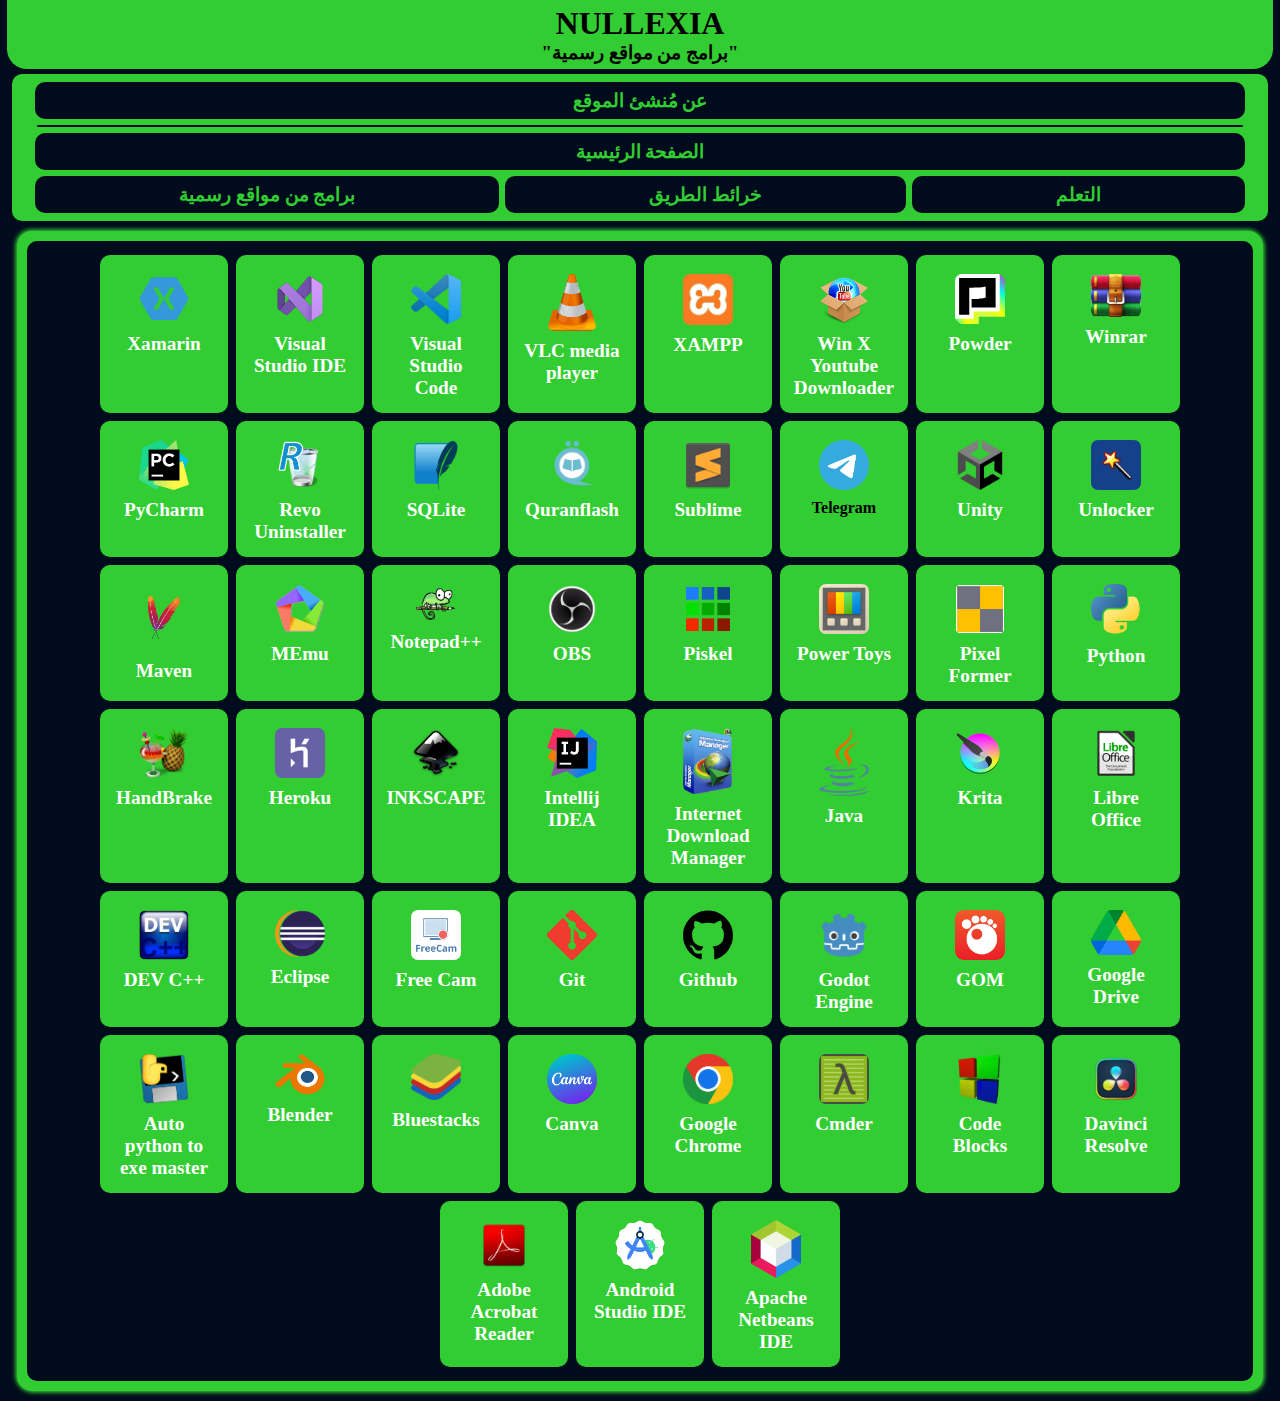
<file: programsfromofficialwebsites.html>
<!DOCTYPE
    html>
<html
    lang="ar"
    dir="rtl">

<head>
    <meta
        charset="UTF-8">
    <meta
        http-equiv="X-UA-Compatible"
        content="IE=edge">
    <meta
        name="viewport"
        content="width=device-width, initial-scale=1.0">
    <link
        rel="stylesheet"
        href="all/all.css">
    <link
        rel="stylesheet"
        href="learning/learning.css">
    <script
        defer
        src="all/all.js"></script>
    <link
        rel="stylesheet"
        href="programsfromofficialwebsites/programsfromofficialwebsites.css">
    <link
        rel="shortcut icon"
        href="icons/nullexia.png"
        type="image/x-icon" />
    <title>
        NULLEXIA
        (برامج
        من
        مواقع
        رسمية)
    </title>
</head>

<body>
    <header>
        <a
            href="index.html">
            <h1
                class="h1_header">
                NULLEXIA
            </h1>
        </a>
        <h3
            class="h3_header">
            "برامج
            من
            مواقع
            رسمية"
        </h3>
    </header>
    <nav>
        <a class="nav AboutUs_nav"
            target="_blank"
            href="https://www.behance.net/M3MD69">عن
            مُنشئ
            الموقع</a>
        <hr
            class="hr_head">
        <a class="nav Home_nav"
            href="index.html">الصفحة
            الرئيسية</a>
        <a class="nav Bot_nav"
            href="learning.html">التعلم</a>
        <a class="nav Roadmaps_nav"
            href="roadmaps.html">خرائط
            الطريق</a>
        <a class="nav Programs_From_Official_Websites"
            href="programsfromofficialwebsites.html">برامج
            من
            مواقع
            رسمية</a>
    </nav>
    <main
        class="main_information">
        <article>
            <section
                class="section_main">
                <div
                    class="buttons_container Div_main show_anything_div">
                    <div
                        class="box">
                        <a href="https://www.win-rar.com/download.html?&L=0"
                            target="_blank">
                            <img
                                src="programsfromofficialwebsites/images/winrar.png">
                            <p>Winrar
                            </p>
                        </a>
                    </div>
                    <div
                        class="box">
                        <a href="https://powder.gg/"
                            target="_blank">
                            <img
                                src="programsfromofficialwebsites/images/powder.svg">
                            <p>Powder
                            </p>
                        </a>
                    </div>
                    <div
                        class="box">
                        <a href="https://winx-youtube-downloader.en.uptodown.com/windows"
                            target="_blank">
                            <img
                                src="programsfromofficialwebsites/images/WinXYoutubeDownloader.png">
                            <p>Win
                                X
                                Youtube
                                Downloader
                            </p>
                        </a>
                    </div>
                    <div
                        class="box">
                        <a href="https://www.apachefriends.org/download.html"
                            target="_blank">
                            <img
                                src="programsfromofficialwebsites/images/xampp.png">
                            <p>XAMPP
                            </p>
                        </a>
                    </div>
                    <div
                        class="box">
                        <a href="https://www.videolan.org/vlc/"
                            target="_blank">
                            <img
                                src="programsfromofficialwebsites/images/VLCmediaplayer.png">
                            <p>VLC
                                media
                                player
                            </p>
                        </a>
                    </div>
                    <div
                        class="box">
                        <a href="https://code.visualstudio.com/download"
                            target="_blank">
                            <img
                                src="programsfromofficialwebsites/images/VisualStudioCode.png">
                            <p>Visual
                                Studio
                                Code
                            </p>
                        </a>
                    </div>
                    <div
                        class="box">
                        <a href="https://visualstudio.microsoft.com/downloads/"
                            target="_blank">
                            <img
                                src="programsfromofficialwebsites/images/VisualStudioIDE.svg">
                            <p>Visual
                                Studio
                                IDE
                            </p>
                        </a>
                    </div>
                    <div
                        class="box">
                        <a href="https://visualstudio.microsoft.com/xamarin/"
                            target="_blank">
                            <img
                                src="programsfromofficialwebsites/images/xamarin.svg">
                            <p>Xamarin
                            </p>
                        </a>
                    </div>
                    <div
                        class="box">
                        <a href="https://unlocker.en.uptodown.com/windows/download"
                            target="_blank">
                            <img
                                src="programsfromofficialwebsites/images/unlocker.jpg">
                            <p>Unlocker
                            </p>
                        </a>
                    </div>
                    <div
                        class="box">
                        <a href="https://unity.com/download"
                            target="_blank">
                            <img
                                src="programsfromofficialwebsites/images/unity.png">
                            <p>Unity
                            </p>
                        </a>
                    </div>
                    <div
                        class="box">
                        <a href="https://desktop.telegram.org/?setln=en"
                            target="_blank">
                            <img
                                src="programsfromofficialwebsites/images/telegram.png">
                            <p">Telegram
                            </p>
                        </a>
                    </div>
                    <div
                        class="box">
                        <a href="https://www.sublimetext.com/3"
                            target="_blank">
                            <img
                                src="programsfromofficialwebsites/images/sublime.png">
                            <p>Sublime
                            </p>
                        </a>
                    </div>
                    <div
                        class="box">
                        <a href="https://app.quranflash.com/"
                            target="_blank">
                            <img
                                src="programsfromofficialwebsites/images/quranflash.png">
                            <p>Quranflash
                            </p>
                        </a>
                    </div>
                    <div
                        class="box">
                        <a href="https://www.sqlite.org/download.html"
                            target="_blank">
                            <img
                                src="programsfromofficialwebsites/images/sqlite.png">
                            <p>SQLite
                            </p>
                        </a>
                    </div>
                    <div
                        class="box">
                        <a href="https://www.revouninstaller.com/revo-uninstaller-free-download/"
                            target="_blank">
                            <img
                                src="programsfromofficialwebsites/images/Revouninstallerpro.png">
                            <p>Revo
                                Uninstaller
                            </p>
                        </a>
                    </div>
                    <div
                        class="box">
                        <a href="https://www.jetbrains.com/pycharm/download/?section=windows"
                            target="_blank">
                            <img
                                src="programsfromofficialwebsites/images/PyCharm.png">
                            <p>PyCharm
                            </p>
                        </a>
                    </div>
                    <div
                        class="box">
                        <a href="https://www.python.org/downloads/"
                            target="_blank">
                            <img
                                src="programsfromofficialwebsites/images/python.png">
                            <p>Python
                            </p>
                        </a>
                    </div>
                    <div
                        class="box">
                        <a href="https://www.qualibyte.com/pixelformer/download.html"
                            target="_blank">
                            <img
                                src="programsfromofficialwebsites/images/pixelformer.ico">
                            <p>Pixel
                                Former
                            </p>
                        </a>
                    </div>
                    <div
                        class="box">
                        <a href="https://learn.microsoft.com/en-us/windows/powertoys/install"
                            target="_blank">
                            <img
                                src="programsfromofficialwebsites/images/powertoys.png">
                            <p>Power
                                Toys
                            </p>
                        </a>
                    </div>
                    <div
                        class="box">
                        <a href="https://www.piskelapp.com/download"
                            target="_blank">
                            <img
                                src="programsfromofficialwebsites/images/piskel.png">
                            <p>Piskel
                            </p>
                        </a>
                    </div>
                    <div
                        class="box">
                        <a href="https://obsproject.com/download"
                            target="_blank">
                            <img
                                src="programsfromofficialwebsites/images/obs.png">
                            <p>OBS
                            </p>
                        </a>
                    </div>
                    <div
                        class="box">
                        <a href="https://notepad-plus-plus.org/downloads/"
                            target="_blank">
                            <img
                                src="programsfromofficialwebsites/images/Notepad++.png">
                            <p>++Notepad
                            </p>
                        </a>
                    </div>
                    <div
                        class="box">
                        <a href="https://www.memuplay.com/"
                            target="_blank">
                            <img
                                src="programsfromofficialwebsites/images/MEmu.png">
                            <p>MEmu
                            </p>
                        </a>
                    </div>
                    <div
                        class="box">
                        <a href="https://maven.apache.org/download.cgi"
                            target="_blank">
                            <img
                                src="programsfromofficialwebsites/images/Maven.png">
                            <p>Maven
                            </p>
                        </a>
                    </div>
                    <div
                        class="box">
                        <a href="https://www.libreoffice.org/download/download-libreoffice/"
                            target="_blank">
                            <img
                                src="programsfromofficialwebsites/images/libreoffice.png">
                            <p>Libre
                                Office
                            </p>
                        </a>
                    </div>
                    <div
                        class="box">
                        <a href="https://krita.org/en/download/krita-desktop/#"
                            target="_blank">
                            <img
                                src="programsfromofficialwebsites/images/krita.png">
                            <p>Krita
                            </p>
                        </a>
                    </div>
                    <div
                        class="box">
                        <a href="https://www.java.com/en/"
                            target="_blank">
                            <img
                                src="programsfromofficialwebsites/images/java.png">
                            <p>Java
                            </p>
                        </a>
                    </div>
                    <div
                        class="box">
                        <a href="https://www.internetdownloadmanager.com/"
                            target="_blank">
                            <img
                                src="programsfromofficialwebsites/images/internetdownloadmanager.png">
                            <p>Internet
                                Download
                                Manager
                            </p>
                        </a>
                    </div>
                    <div
                        class="box">
                        <a href="https://www.jetbrains.com/idea/download/?section=windows"
                            target="_blank">
                            <img
                                src="programsfromofficialwebsites/images/IntelliJIDEA.png">
                            <p>Intellij
                                IDEA
                            </p>
                        </a>
                    </div>
                    <div
                        class="box">
                        <a href="https://inkscape.org/release/inkscape-1.2.2/windows/64-bit/msi/?redirected=1"
                            target="_blank">
                            <img
                                src="programsfromofficialwebsites/images/Inkscape.png">
                            <p>INKSCAPE
                            </p>
                        </a>
                    </div>
                    <div
                        class="box">
                        <a href="https://devcenter.heroku.com/articles/heroku-cli#install-the-heroku-cli"
                            target="_blank">
                            <img
                                src="programsfromofficialwebsites/images/heroku.png">
                            <p>Heroku
                            </p>
                        </a>
                    </div>
                    <div
                        class="box">
                        <a href="https://handbrake.fr/downloads.php"
                            target="_blank">
                            <img
                                src="programsfromofficialwebsites/images/HandBrake.png">
                            <p>HandBrake
                            </p>
                        </a>
                    </div>
                    <div
                        class="box">
                        <a href="https://www.google.com/intl/ar_eg/drive/download/"
                            target="_blank">
                            <img
                                src="programsfromofficialwebsites/images/googledrive.png">
                            <p>Google
                                Drive
                            </p>
                        </a>
                    </div>
                    <div
                        class="box">
                        <a href="https://www.gomlab.com/gomplayer-media-player/"
                            target="_blank">
                            <img
                                src="programsfromofficialwebsites/images/GOMPlayer.png">
                            <p>GOM
                            </p>
                        </a>
                    </div>
                    <div
                        class="box">
                        <a href="https://godotengine.org/download/windows/"
                            target="_blank">
                            <img
                                src="programsfromofficialwebsites/images/godot.png">
                            <p>Godot
                                Engine
                            </p>
                        </a>
                    </div>
                    <div
                        class="box">
                        <a href="https://desktop.github.com/"
                            target="_blank">
                            <img
                                src="programsfromofficialwebsites/images/github.svg">
                            <p>Github
                            </p>
                        </a>
                    </div>
                    <div
                        class="box">
                        <a href="https://git-scm.com/downloads"
                            target="_blank">
                            <img
                                src="programsfromofficialwebsites/images/git.svg">
                            <p>Git
                            </p>
                        </a>
                    </div>
                    <div
                        class="box">
                        <a href="https://www.freescreenrecording.com/"
                            target="_blank">
                            <img
                                src="programsfromofficialwebsites/images/freecam.png">
                            <p>Free
                                Cam
                            </p>
                        </a>
                    </div>
                    <div
                        class="box">
                        <a href="https://www.eclipse.org/downloads/"
                            target="_blank">
                            <img
                                src="programsfromofficialwebsites/images/eclipse.png">
                            <p>Eclipse
                            </p>
                        </a>
                    </div>
                    <div
                        class="box">
                        <a href="https://www.bloodshed.net/"
                            target="_blank">
                            <img
                                src="programsfromofficialwebsites/images/div++.png">
                            <p>++DEV
                                C
                            </p>
                        </a>
                    </div>
                    <div
                        class="box">
                        <a href=""
                            target="_blank">
                            <img
                                src="programsfromofficialwebsites/images/davinchiresolve.png">
                            <p>Davinci
                                Resolve
                            </p>
                        </a>
                    </div>
                    <div
                        class="box">
                        <a href="https://www.codeblocks.org/downloads/"
                            target="_blank">
                            <img
                                src="programsfromofficialwebsites/images/codeblocks.png">
                            <p>Code
                                Blocks
                            </p>
                        </a>
                    </div>
                    <div
                        class="box">
                        <a href="https://cmder.app/"
                            target="_blank">
                            <img
                                src="programsfromofficialwebsites/images/cmder.png">
                            <p>Cmder
                            </p>
                        </a>
                    </div>
                    <div
                        class="box">
                        <a href="https://www.google.com/intl/ar_eg/chrome/"
                            target="_blank">
                            <img
                                src="programsfromofficialwebsites/images/googlechrome.png">
                            <p>Google
                                Chrome
                            </p>
                        </a>
                    </div>
                    <div
                        class="box">
                        <a href="https://www.canva.com/ar_eg/download/windows/"
                            target="_blank">
                            <img
                                src="programsfromofficialwebsites/images/canva.png">
                            <p>Canva
                            </p>
                        </a>
                    </div>
                    <div
                        class="box">
                        <a href="https://www.bluestacks.com/download.html"
                            target="_blank">
                            <img
                                src="programsfromofficialwebsites/images/BlueStacks.png">
                            <p>Bluestacks
                            </p>
                        </a>
                    </div>
                    <div
                        class="box">
                        <a href="https://www.blender.org/download/"
                            target="_blank">
                            <img
                                src="programsfromofficialwebsites/images/Blender.png">
                            <p>Blender
                            </p>
                        </a>
                    </div>
                    <div
                        class="box">
                        <a href="https://github.com/brentvollebregt/auto-py-to-exe"
                            target="_blank">
                            <img
                                src="programsfromofficialwebsites/images/autopythontoexemaster.png">
                            <p>Auto
                                python
                                to
                                exe
                                master
                            </p>
                        </a>
                    </div>
                    <div
                        class="box">
                        <a href="https://netbeans.apache.org/download/index.html"
                            target="_blank">
                            <img
                                src="programsfromofficialwebsites/images/ApacheNetbeansIDE.png">
                            <p>Apache
                                Netbeans
                                IDE
                            </p>
                        </a>
                    </div>
                    <div
                        class="box">
                        <a href="https://developer.android.com/studio"
                            target="_blank">
                            <img
                                src="programsfromofficialwebsites/images/androidstudio.png">
                            <p>Android
                                Studio
                                IDE
                            </p>
                        </a>
                    </div>
                    <div
                        class="box">
                        <a href="https://get.adobe.com/reader/"
                            target="_blank">
                            <img
                                src="programsfromofficialwebsites/images/AdobeAcrobatReader.png">
                            <p>Adobe
                                Acrobat
                                Reader
                            </p>
                        </a>
                    </div>
                </div>
            </section>
        </article>
    </main>
</body>

</html>
</file>
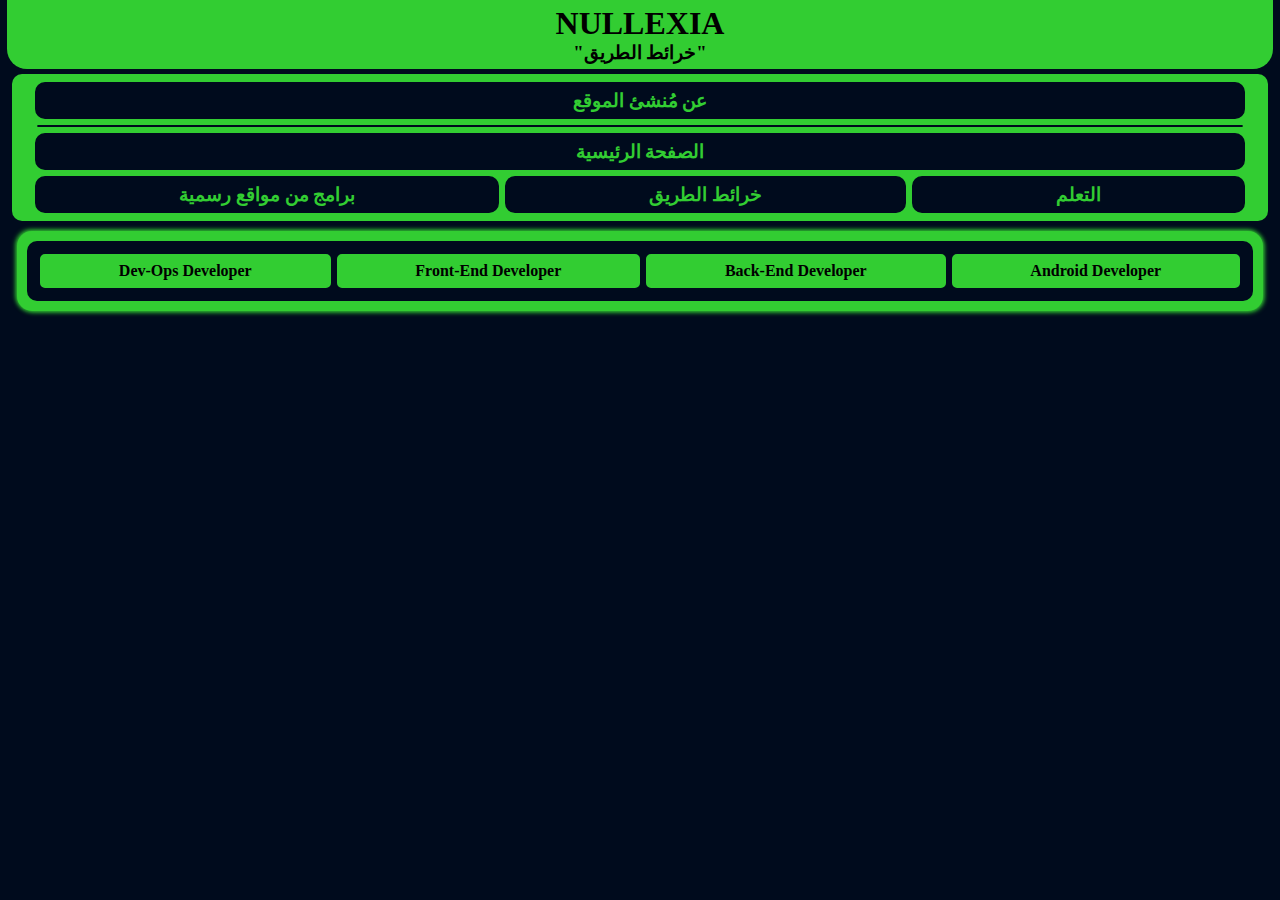
<file: roadmaps.html>
<!DOCTYPE
    html>
<html
    lang="ar"
    dir="rtl">

<head>
    <meta
        charset="UTF-8">
    <meta
        http-equiv="X-UA-Compatible"
        content="IE=edge">
    <meta
        name="viewport"
        content="width=device-width, initial-scale=1.0">
    <link
        rel="stylesheet"
        href="all/all.css">
    <link
        rel="stylesheet"
        href="learning/learning.css">
    <script
        defer
        src="all/all.js"></script>
    <link
        rel="shortcut icon"
        href="icons/nullexia.png"
        type="image/x-icon" />
    <title>
        NULLEXIA
        (خرائط
        الطريق)
    </title>
</head>

<body>
    <header>
        <a
            href="index.html">
            <h1
                class="h1_header">
                NULLEXIA
            </h1>
        </a>
        <h3
            class="h3_header">
            "خرائط
            الطريق"
        </h3>
    </header>
    <nav>
        <a class="nav AboutUs_nav"
            target="_blank"
            href="https://www.behance.net/M3MD69">عن
            مُنشئ
            الموقع</a>
        <hr
            class="hr_head">
        <a class="nav Home_nav"
            href="index.html">الصفحة
            الرئيسية</a>
        <a class="nav Bot_nav"
            href="learning.html">التعلم</a>
        <a class="nav Roadmaps_nav"
            href="roadmaps.html">خرائط
            الطريق</a>
        <a class="nav Download_Programs_From_Official_Websites"
            href="programsfromofficialwebsites.html">برامج
            من
            مواقع
            رسمية</a>
    </nav>
    <main
        class="main_information">
        <article>
            <section
                class="section_main">
                <div
                    class="buttons_container Div_main show_anything_div">
                    <a class="learning_buttons"
                        href="https://drive.google.com/drive/folders/18mZr8GdtG_6I4gTjSnYbgG3FlCqcsqK-?usp=share_link"
                        target="_blank">Android
                        Developer</a>
                    <a class="learning_buttons"
                        href="https://drive.google.com/drive/folders/1s4LU6fkH2nUgvTvfn_0hl409eYEHsx5_?usp=share_link"
                        target="_blank">Back-End
                        Developer</a>
                    <a class="learning_buttons"
                        href="https://drive.google.com/drive/folders/1Bdw-8ANJ2cjvGIbH2_K2W3Qu_PW11Kmf?usp=share_link"
                        target="_blank">Front-End
                        Developer</a>
                    <a class="learning_buttons"
                        href="https://drive.google.com/drive/folders/1NsfDSOJXXlPAOkgmH_GeDFZv0smMBrFU?usp=share_link"
                        target="_blank">Dev-Ops
                        Developer</a>
                </div>
            </section>
        </article>
    </main>
</body>

</html>
</file>
<file: all/all.css>
* {
    margin: 0;
    padding: 0;
    border-radius: 10px;
    text-align: center;
    justify-content: center;
    color: black;
    cursor: default;
    text-decoration: none;
    transition: 0.3s all;
    flex-wrap: wrap;
    scroll-behavior: smooth;

    /* for Firefox  */
    scrollbar-color: #000b1d limegreen;
    scrollbar-width: auto;

    -webkit-user-select: none;
    -moz-user-select: none;
    -ms-user-select: none;
    user-select: none;
}

html {
    margin-right: 7px;
    margin-left: 7px;
    background: #000b1d;
}

header {
    background-color: limegreen;
    border-radius: 0px 0px 20px 20px;
    padding: 5px;
}

nav {
    background-color: limegreen;
    font-weight: bold;
    font-size: larger;
    margin: 5px;
    padding: 5px 20px;
    display: flex;
}

.nav {
    background-color: #000b1d;
    border: 2px solid #000b1d;
    color: limegreen;
    border-radius: 10px;
    flex-grow: 1;
    padding: 5px;
    margin: 3px;
}

.AboutUs_nav,
.Home_nav {
    flex: 100%;
}

.hr_head {
    display: block;
    width: 99%;
    background-color: #000b1d;
    color: #000b1d;
    border: 0.1rem solid #000b1d;
    margin-top: 0.20rem;
    margin-bottom: 0.20rem;
}

.nav:hover,
.nav:focus {
    border: 2px solid #000b1d;
    background-color: limegreen;
    color: black;
    cursor: pointer;
}

.Container_AboutUs {
    border: 5px solid #000b1d;
    margin: auto;
    background-color: limegreen;
    padding: 5px;
}

.Container_AboutUs::backdrop {
    background-color: white;
    opacity: 0.4;
}

main {
    border-radius: 15px;
    background-color: limegreen;
    font-weight: bold;
    padding: 5px;
    margin: 10px;
    box-shadow: 1px 1px 5px limegreen,
        -1px -1px 5px limegreen;
}

.h1_main {
    background-color: limegreen;
    padding: 5px;
    margin-bottom: 5px;
}

.p_main {
    color: limegreen;
    border-radius: 5px;
    padding: 10px;
    font-size: large;
    background-color: #000b1d;
}

.section_main {
    background-color: #000b1d;
    border-radius: 10px;
    font-weight: bold;
    padding: 10px;
    margin: 5px;
}

.learning_Dialog_buttons {
    border: 3px solid #000b1d;
    background-color: #000b1d;
    color: limegreen;
    border-radius: 5px;
    padding: 7px;
    margin: 7px;
    display: inline-flex;
    flex: content;
    direction: ltr;
}

.learning_Dialog_buttons:hover {
    cursor: pointer;
    background-color: limegreen;
    color: black;
}

.Exit_Prof {
    border: 2px solid #000b1d;
    background-color: #000b1d;
    color: limegreen;
    font-weight: bolder;
    width: min-content;
    position: absolute;
    position: 0;
    padding: 2px;
    display: inline-flex;
    left: 0;
}

.Exit_Prof:hover {
    color: black;
    background-color: limegreen;
    border: 2px solid #000b1d;
}

::-webkit-scrollbar {
    width: 1rem;
}

::-webkit-scrollbar-track {
    border: 7px solid #232943;
    box-shadow: inset 0 0 2.5px 2px #000b1d;
    border-radius: 0.3rem;
}

::-webkit-scrollbar-thumb {
    background: linear-gradient(90deg, limegreen, #000b1d);
    border-radius: 0.3rem;
}

::-webkit-scrollbar-thumb:hover {
    background: linear-gradient(270deg, #000b1d, limegreen, #000b1d);
}
</file>
<file: learning/learning.css>
.buttons_container {
    display: none;
    flex-flow: row wrap;
}

.learning_buttons {
    border: 3px solid limegreen;
    background-color: limegreen;
    border-radius: 5px;
    padding: 5px;
    margin: 3px;
    /* display: none; */
    flex: content;
    direction: ltr;
}

.learning_buttons:hover {
    border: 3px solid limegreen;
    cursor: pointer;
    background-color: #000b1d;
    color: limegreen;
}

.Back_To_First_Menu,
.Back_To_Programming_Menu,
.Back_To_Programming_Programming_Programs_Menu,
.Back_To_Graphic_Menu {
    flex: 100%;
}

.Background_Container {
    opacity: 0.3;
}

.Container {
    border: 5px solid #000b1d;
    margin: auto;
    background-color: limegreen;
}

.Container::backdrop {
    background-color: white;
    opacity: 0.4;
}

.Dia_H3 {
    text-align: center;
    display: inline-flex;
    margin: 5px;
}

.hr_end {
    background-color: #000b1d;
    border: 2px solid #000b1d;
    margin: 7px;
}

.Exit {
    border: 2px solid #000b1d;
    background-color: #000b1d;
    color: limegreen;
    font-weight: bolder;
    width: min-content;
    position: absolute;
    padding: 2px;
    margin-top: 5px;
    display: inline-block;
    left: 0;
}

.Exit:hover {
    color: black;
    background-color: limegreen;
    border: 2px solid #000b1d;
}

.show_anything_div {
    display: flex;
}
</file>
<file: programsfromofficialwebsites/programsfromofficialwebsites.css>
.box {
    width: 100px;
    margin: 0.25rem;
    background-color: limegreen;
    padding: 10px;
    border: 0.3rem solid limegreen;
}

.box img {
    width: 50px;
    border-radius: 20%;
    padding: 5px;
}

.box:hover {
    background-color: #000b1d;
}

.box p {
    font-size: larger;
    color: white;
}
</file>
<file: index/index.css>
.div_info {
    display: flex;
    flex-wrap: wrap;
}

.box {
    width: 100px;
    margin: 0 !important;
    background-color: limegreen;
    border: 0.3rem solid limegreen;
    padding: 0.5rem !important;
    margin: 0.1rem !important;
}

.box img {
    width: 50px;
    border-radius: 20%;
}

.box:hover {
    background-color: #000b1d;
}

.box a p {
    font-size: larger;
    color: black;
}
</file>
